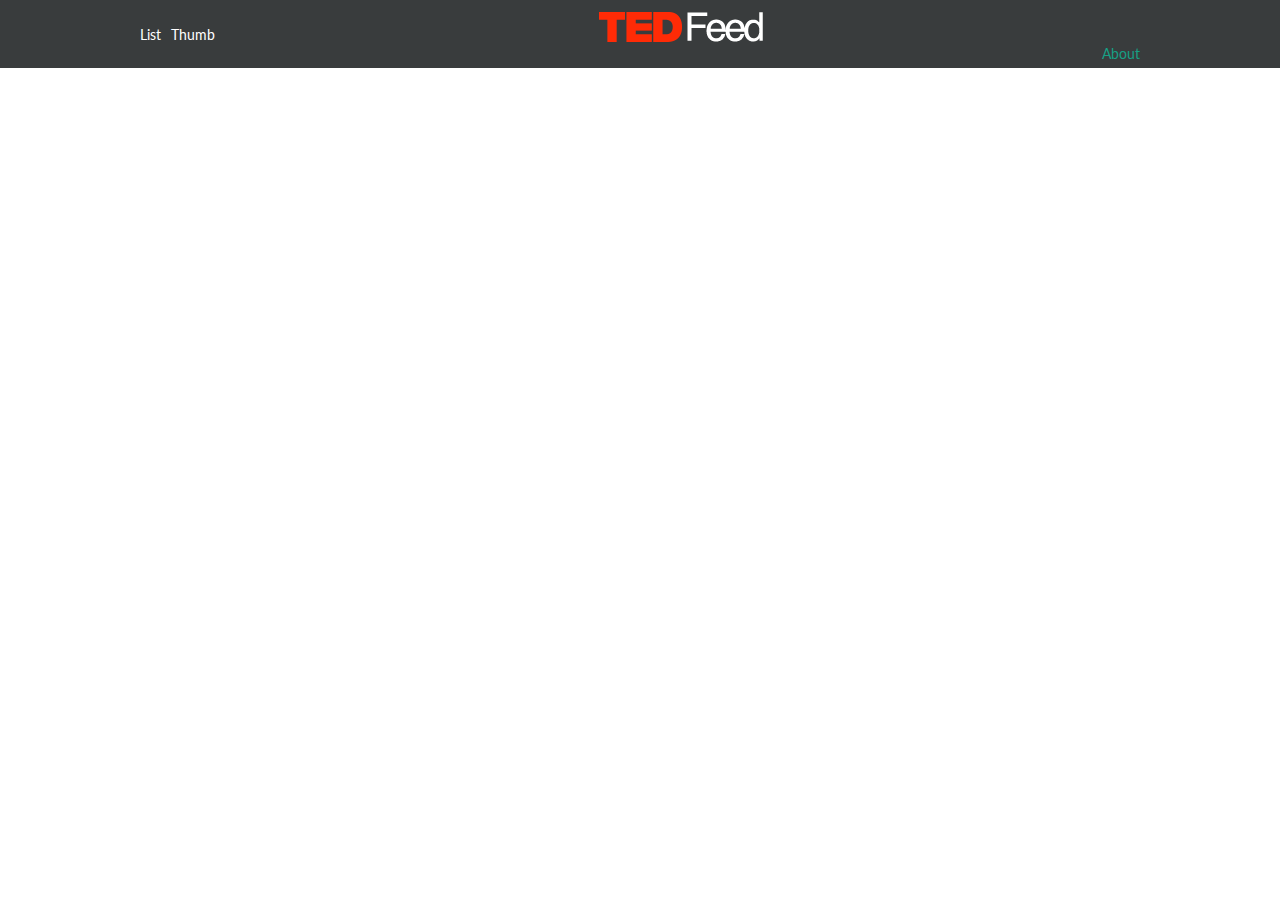
<file: index.html>
<!DOCTYPE html>
<!--[if lt IE 7]>      <html class="no-js lt-ie9 lt-ie8 lt-ie7"> <![endif]-->
<!--[if IE 7]>         <html class="no-js lt-ie9 lt-ie8"> <![endif]-->
<!--[if IE 8]>         <html class="no-js lt-ie9"> <![endif]-->
<!--[if gt IE 8]><!--> <html class="no-js"> <!--<![endif]-->
<head>
  <meta charset="utf-8">
  <meta http-equiv="X-UA-Compatible" content="IE=edge,chrome=1">
  <title></title>
  <meta name="description" content="">
  <meta name="viewport" content="width=device-width">

  <!-- Place favicon.ico and apple-touch-icon.png in the root directory -->

  <link rel="stylesheet" href="css/normalize.css">
  <link rel="stylesheet" href="css/flat-ui.css" />
  <link rel="stylesheet" href="css/styles.css" />
</head>
<body>
<!--[if lt IE 7]>
  <p class="chromeframe">You are using an <strong>outdated</strong> browser. Please <a href="http://browsehappy.com/">upgrade your browser</a> or <a href="http://www.google.com/chromeframe/?redirect=true">activate Google Chrome Frame</a> to improve your experience.</p>
  <![endif]-->

  <!-- Add your site or application content here -->


    <header>
      <div class="container">

          <nav>
            <ul>
              <li><a href="#" id="show_list_view">List</a></li>
              <li><a href="#" id="show_thumbnail_view">Thumb</a></li>
            </ul>
          </nav>
          <div class="ted_logo">
            <img src="images/ted_logo.png">
          </div>
          <div style="float: right;"><a href="#">About</a></div>
        </div>
    </header>
    <div class="container">
        <section id="list_view">
          <aside>
            <ul id="feed"></ul>
          </aside>
          <article id="details">
           <div class="content"></div>
         </article>
         <div class="clear"></div>
       </section>
     <section id="thumbnail_view" style="display:none">
      <ul id="thumbnail_list"></ul>
    </section>
  </div>
  <script type="text/javascript" src="https://www.google.com/jsapi"></script>
  <script src="js/jquery-1.7.1.min.js"></script>
  <script src="js/feed.js"></script>
  <script type="text/javascript">
  google.load("feeds", "1");
  google.setOnLoadCallback(Bit.fetchData);

  $(function() {
    Bit.init();
  });
  </script>


</body>
</html>
</file>
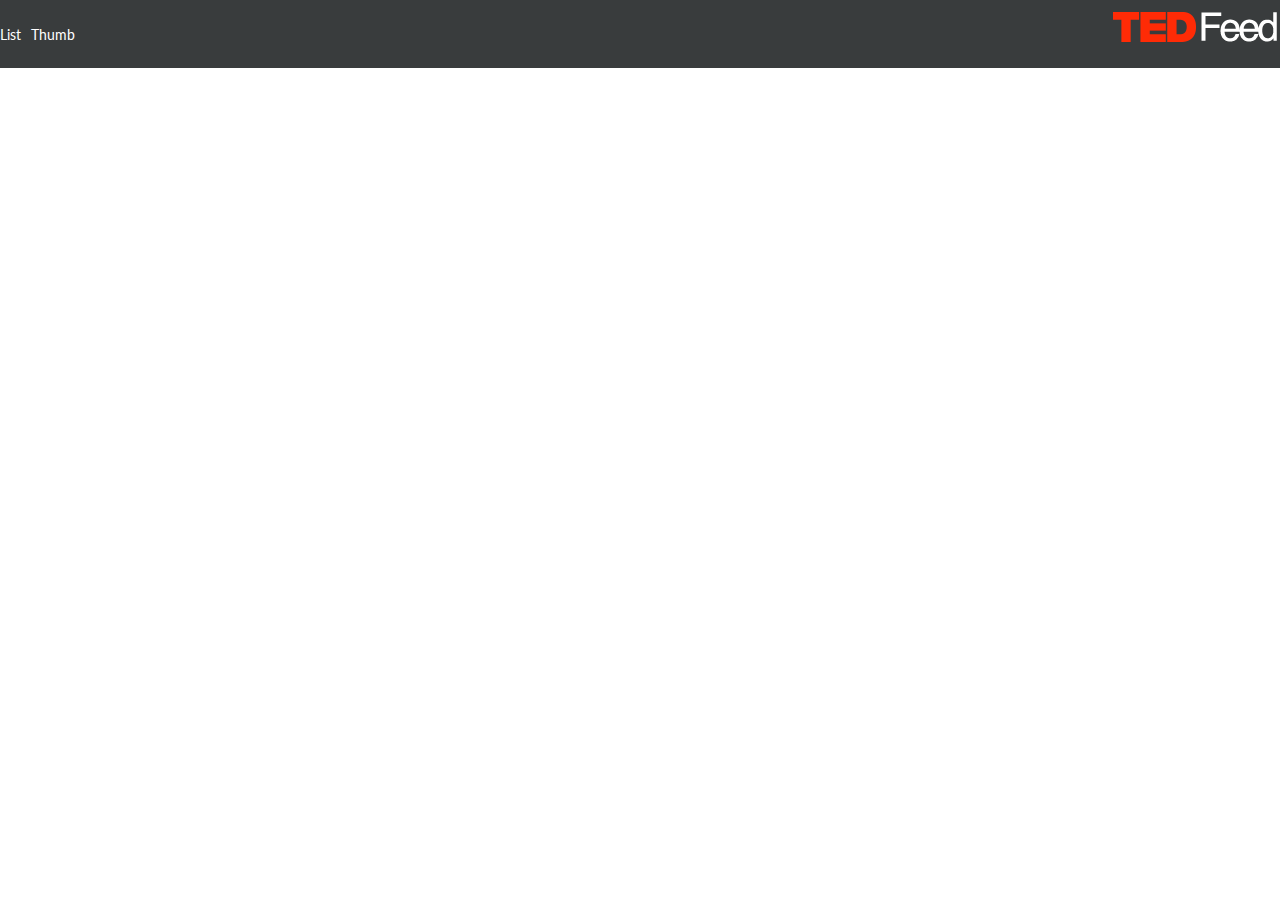
<file: index_.html>
<html>
  <head>
    <script type="text/javascript" src="https://www.google.com/jsapi"></script>
    <script src="js/jquery-1.7.1.min.js"></script>
    <script src="js/feed.js"></script>
    <link rel="stylesheet" href="css/flat-ui.css" />
    <link rel="stylesheet" href="css/styles.css" />
  </head>
  <body>
    <header>
      <nav>
        <ul>
          <li><a href="#" id="show_list_view">List</a></li>
          <li><a href="#" id="show_thumbnail_view">Thumb</a></li>
        </ul>
      </nav>
      <div style="float: right;">
        <img src="images/ted_logo.png" alt="">
      </div>
    </header>

    <section id="list_view">
    <aside>
      <ul id="feed"></ul>
    </aside>
    <article id="details">
      <div class="content"></div>
    </article>
    </section>

    <section id="thumbnail_view" style="display:none">
      <ul id="thumbnail_list"></ul>
    </section>
    <script type="text/javascript">
      google.load("feeds", "1");
      google.setOnLoadCallback(Bit.fetchData);

      $(function() {
          Bit.init();
      });
    </script>
  </body>
</html>
</file>
<file: css/flat-ui.css>
@import url("https://fonts.googleapis.com/css?family=Lato:400,700,700italic,900,400italic,300");
@font-face {
  font-family: 'Flat-UI-Icons';
  src: url('../fonts/Flat-UI-Icons.eot');
  src: url('../fonts/Flat-UI-Icons.eot?#iefix') format('embedded-opentype'), url('../fonts/Flat-UI-Icons.woff') format('woff'), url('../fonts/Flat-UI-Icons.ttf') format('truetype'), url('../fonts/Flat-UI-Icons.svg#Flat-UI-Icons') format('svg');
  font-weight: normal;
  font-style: normal;
}
/* Use the following CSS code if you want to use data attributes for inserting your icons */
[data-icon]:before {
  font-family: 'Flat-UI-Icons';
  content: attr(data-icon);
  speak: none;
  font-weight: normal;
  font-variant: normal;
  text-transform: none;
  -webkit-font-smoothing: antialiased;
}
/* Use the following CSS code if you want to have a class per icon */
/*
Instead of a list of all class selectors,
you can use the generic selector below, but it's slower:
[class*="fui-"] {
*/
.fui-arrow-right,
.fui-arrow-left,
.fui-cmd,
.fui-check-inverted,
.fui-heart,
.fui-location,
.fui-plus,
.fui-check,
.fui-cross,
.fui-list,
.fui-new,
.fui-video,
.fui-photo,
.fui-volume,
.fui-time,
.fui-eye,
.fui-chat,
.fui-search,
.fui-user,
.fui-mail,
.fui-lock,
.fui-gear,
.fui-radio-unchecked,
.fui-radio-checked,
.fui-checkbox-unchecked,
.fui-checkbox-checked,
.fui-calendar-solid,
.fui-pause,
.fui-play,
.fui-check-inverted-2 {
  display: inline-block;
  font-family: 'Flat-UI-Icons';
  speak: none;
  font-style: normal;
  font-weight: normal;
  font-variant: normal;
  text-transform: none;
  -webkit-font-smoothing: antialiased;
}
.fui-arrow-right:before {
  content: "\e02c";
}
.fui-arrow-left:before {
  content: "\e02d";
}
.fui-cmd:before {
  content: "\e02f";
}
.fui-check-inverted:before {
  content: "\e006";
}
.fui-heart:before {
  content: "\e007";
}
.fui-location:before {
  content: "\e008";
}
.fui-plus:before {
  content: "\e009";
}
.fui-check:before {
  content: "\e00a";
}
.fui-cross:before {
  content: "\e00b";
}
.fui-list:before {
  content: "\e00c";
}
.fui-new:before {
  content: "\e00d";
}
.fui-video:before {
  content: "\e00e";
}
.fui-photo:before {
  content: "\e00f";
}
.fui-volume:before {
  content: "\e010";
}
.fui-time:before {
  content: "\e011";
}
.fui-eye:before {
  content: "\e012";
}
.fui-chat:before {
  content: "\e013";
}
.fui-search:before {
  content: "\e01c";
}
.fui-user:before {
  content: "\e01d";
}
.fui-mail:before {
  content: "\e01e";
}
.fui-lock:before {
  content: "\e01f";
}
.fui-gear:before {
  content: "\e024";
}
.fui-radio-unchecked:before {
  content: "\e02b";
}
.fui-radio-checked:before {
  content: "\e032";
}
.fui-checkbox-unchecked:before {
  content: "\e033";
}
.fui-checkbox-checked:before {
  content: "\e034";
}
.fui-calendar-solid:before {
  content: "\e022";
}
.fui-pause:before {
  content: "\e03b";
}
.fui-play:before {
  content: "\e03c";
}
.fui-check-inverted-2:before {
  content: "\e000";
}
/* 62px */
/* 52px */
/* 40px */
/* 29px */
/* 28px */
/* 24px */
.inline-block {
  display: inline-block;
  zoom: 1;
  *display: inline;
}
.clearfix {
  *zoom: 1;
}
.clearfix:before,
.clearfix:after {
  display: table;
  content: "";
}
.clearfix:after {
  clear: both;
}
.drop-ie-gradient {
  filter: unquote("progid:DXImageTransform.Microsoft.gradient(enabled = false)");
}
.dropdown-arrow-inverse {
  border-bottom-color: #34495e !important;
  border-top-color: #34495e !important;
}
.demo-headline {
  padding: 73px 0 110px;
  text-align: center;
}
.demo-logo {
  font-size: 90px;
  font-weight: 900;
  letter-spacing: -2px;
  line-height: 100px;
}
.demo-logo .logo {
  background: url(../images/demo/logo-mask.png) center 0 no-repeat;
  background-size: 256px 186px;
  height: 186px;
  margin: 0 auto 26px;
  overflow: hidden;
  text-indent: -9999em;
  width: 256px;
}
.demo-logo small {
  color: rgba(52, 73, 94, 0.30000000000000004);
  display: block;
  font-size: 22px;
  font-weight: 700;
  letter-spacing: -1px;
  padding-top: 5px;
}
.demo-row {
  margin-bottom: 20px;
}
.demo-panel-title {
  margin-bottom: 20px;
  padding-top: 20px;
}
.demo-panel-title small {
  color: #798795;
  font-size: inherit;
  font-weight: 400;
}
.demo-navigation {
  margin-bottom: -4px;
  margin-top: -10px;
}
.demo-pager {
  margin-top: -10px;
}
.demo-tooltips {
  height: 126px;
}
.demo-tooltips .tooltip {
  left: -8px !important;
  position: relative !important;
  top: -8px !important;
}
.demo-headings {
  margin-bottom: 12px;
}
.demo-tiles {
  margin-bottom: 46px;
}
.demo-icons {
  font-size: 32px;
  margin-left: -15px;
}
.demo-icons .demo-content {
  margin: 0 0 0 -36px;
}
.demo-icons .demo-content > span {
  display: inline-block;
  margin: 0 0 32px 36px;
  width: 24px;
  font-size: 24px;
}
.demo-icons-tooltip {
  bottom: 0;
  color: #c2c8cf;
  font-size: 12px;
  left: 100%;
  margin-left: 0 !important;
  position: absolute;
  width: 80px;
}
.demo-illustrations {
  margin-top: 40px;
  *zoom: 1;
}
.demo-illustrations:before,
.demo-illustrations:after {
  display: table;
  content: "";
}
.demo-illustrations:after {
  clear: both;
}
.demo-illustrations .demo-content {
  margin: 0 0 0 -40px;
  padding-top: 20px;
}
.demo-illustrations .demo-content > div {
  float: left;
  width: 100px;
  height: 100px;
  margin: 0 0 80px 40px;
  text-align: center;
}
.demo-illustrations img {
  display: inline-block;
  max-height: 100px;
  max-width: 100px;
  vertical-align: baseline;
}
.demo-samples {
  margin-bottom: 46px;
}
.demo-video {
  padding-top: 95px;
  -webkit-border-radius: 6px;
  -moz-border-radius: 6px;
  border-radius: 6px;
}
.demo-download-section {
  float: none;
  margin: 0 auto;
  padding: 60px 0 90px 20px;
  text-align: center;
}
.demo-download-section [class*='fui-'] {
  margin: 3px 0 -3px;
}
.demo-download {
  background-color: #ebedef;
  height: 120px;
  margin: 0 auto 32px;
  padding: 40px 28px 30px 32px;
  text-align: center;
  width: 130px;
  -webkit-border-radius: 50%;
  -moz-border-radius: 50%;
  border-radius: 50%;
}
.demo-download img {
  height: 104px;
  width: 82px;
}
.demo-download-text {
  font-size: 15px;
  padding: 20px 0;
  text-align: center;
}
.demo-text-box a:hover {
  color: #1abc9c;
}
.demo-browser {
  background: #2c3e50 url(../images/demo/browser.png) 0 0 no-repeat;
  background-size: 659px 42px;
  color: #ffffff;
  margin: 0 41px 140px 0;
  padding-top: 42px;
  -webkit-border-radius: 0 0 6px 6px;
  -moz-border-radius: 0 0 6px 6px;
  border-radius: 0 0 6px 6px;
}
.demo-browser-side {
  float: left;
  padding: 22px 20px;
  width: 111px;
}
.demo-browser-side > h5 {
  margin-bottom: 3px;
  text-transform: none;
}
.demo-browser-side > h6 {
  font-size: 11px;
  font-weight: 300;
  line-height: 18px;
  margin-top: 3px;
  text-transform: none;
}
.demo-browser-author {
  background: url(../images/demo/browser-author.jpg) center center no-repeat;
  border: 3px solid #ffffff;
  display: block;
  height: 84px;
  margin: 0 auto;
  width: 84px;
  -webkit-border-radius: 50%;
  -moz-border-radius: 50%;
  border-radius: 50%;
}
.demo-browser-action {
  padding: 30px 0 12px;
}
.demo-browser-action > .btn {
  padding: 9px 0 10px 11px !important;
  text-align: left;
  -webkit-border-radius: 3px;
  -moz-border-radius: 3px;
  border-radius: 3px;
}
.demo-browser-action > .btn:before {
  color: #ffffff;
  content: '\e009';
  font-size: 16px;
  font-family: 'Flat-UI-Icons';
  font-weight: 300;
  margin-right: 12px;
  position: relative;
  top: 1px;
  -webkit-font-smoothing: antialiased;
}
.demo-browser-content {
  background-color: #34495e;
  overflow: hidden;
  padding: 21px 0 0 20px;
  -webkit-border-radius: 0 0 6px;
  -moz-border-radius: 0 0 6px;
  border-radius: 0 0 6px;
}
.demo-browser-content > img {
  border: 6px solid #ffffff;
  float: left;
  margin: 0 15px 20px 0;
  width: 134px;
}
@media only screen and (-webkit-min-device-pixel-ratio: 2), only screen and (-webkit-min-device-pixel-ratio: 1.5), only screen and (-moz-min-device-pixel-ratio: 2), only screen and (-o-min-device-pixel-ratio: 3/2), only screen and (-o-min-device-pixel-ratio: 2/1), only screen and (min--moz-device-pixel-ratio: 1.5), only screen and (min-device-pixel-ratio: 1.5), only screen and (min-device-pixel-ratio: 2) {
  .logo {
    background-image: url(../images/demo/logo-mask-2x.png);
  }
  .demo-browser {
    background-image: url(../images/demo/browser-2x.png);
  }
}
body {
  color: #34495e;
  font-family: "Lato", sans-serif;
  font-size: 14px;
  line-height: 1.231;
}
input,
button,
select,
textarea {
  font-family: "Lato", sans-serif;
  font-size: 14px;
}
a {
  color: #16a085;
  text-decoration: underline;
  -webkit-transition: 0.25s;
  -moz-transition: 0.25s;
  -o-transition: 0.25s;
  transition: 0.25s;
  -webkit-backface-visibility: hidden;
}
a:hover {
  color: #1abc9c;
  text-decoration: none;
}
h1 {
  font-size: 32px;
  font-weight: 900;
}
h2 {
  font-size: 26px;
  font-weight: 700;
  margin-bottom: 2px;
}
h3 {
  font-size: 24px;
  font-weight: 700;
  margin-bottom: 4px;
  margin-top: 2px;
}
h4 {
  font-size: 18px;
  font-weight: 500;
  margin-top: 4px;
}
h5 {
  font-size: 16px;
  font-weight: 500;
  text-transform: uppercase;
}
h6 {
  font-size: 13px;
  font-weight: 500;
  text-transform: uppercase;
}
.btn,
.btn-group > .btn,
.btn-group > .dropdown-menu,
.btn-group > .popover {
  font-size: 14.994px;
  /* 15px */

  font-weight: 500;
}
.btn {
  border: none;
  background: #bdc3c7;
  color: #ffffff;
  padding: 9px 12px 10px;
  line-height: 22px;
  text-decoration: none;
  text-shadow: none;
  -webkit-border-radius: 6px;
  -moz-border-radius: 6px;
  border-radius: 6px;
  -webkit-box-shadow: none;
  -moz-box-shadow: none;
  box-shadow: none;
  -webkit-transition: 0.25s;
  -moz-transition: 0.25s;
  -o-transition: 0.25s;
  transition: 0.25s;
  -webkit-backface-visibility: hidden;
}
.btn:hover,
.btn:focus,
.btn-group:focus .btn.dropdown-toggle {
  background-color: #cacfd2;
  color: #ffffff;
  outline: none;
  -webkit-transition: 0.25s;
  -moz-transition: 0.25s;
  -o-transition: 0.25s;
  transition: 0.25s;
  -webkit-backface-visibility: hidden;
}
.btn:active,
.btn-group.open .btn.dropdown-toggle,
.btn.active {
  background-color: #a1a6a9;
  color: rgba(255, 255, 255, 0.75);
  -webkit-box-shadow: none;
  -moz-box-shadow: none;
  box-shadow: none;
}
.btn.disabled,
.btn[disabled] {
  background-color: #bdc3c7;
  color: rgba(255, 255, 255, 0.75);
  -webkit-box-shadow: none;
  -moz-box-shadow: none;
  box-shadow: none;
  opacity: 0.7;
  filter: alpha(opacity=70);
}
.btn.btn-large {
  font-size: 16.996px;
  /* 17px */

  line-height: 20px;
  padding: 12px 18px 13px;
}
.btn.btn-large > [class^="fui-"] {
  top: 0;
}
.btn.btn-large > [class^="fui-"].pull-right {
  margin-right: -2px;
}
.btn.btn-primary {
  background-color: #1abc9c;
}
.btn.btn-primary:hover,
.btn.btn-primary:focus,
.btn-group:focus .btn.btn-primary.dropdown-toggle {
  background-color: #48c9b0;
}
.btn.btn-primary:active,
.btn-group.open .btn.btn-primary.dropdown-toggle,
.btn.btn-primary.active {
  background-color: #16a085;
}
.btn.btn-info {
  background-color: #3498db;
}
.btn.btn-info:hover,
.btn.btn-info:focus,
.btn-group:focus .btn.btn-info.dropdown-toggle {
  background-color: #5dade2;
}
.btn.btn-info:active,
.btn-group.open .btn.btn-info.dropdown-toggle,
.btn.btn-info.active {
  background-color: #2c81ba;
}
.btn.btn-danger {
  background-color: #e74c3c;
}
.btn.btn-danger:hover,
.btn.btn-danger:focus,
.btn-group:focus .btn.btn-danger.dropdown-toggle {
  background-color: #ec7063;
}
.btn.btn-danger:active,
.btn-group.open .btn.btn-danger.dropdown-toggle,
.btn.btn-danger.active {
  background-color: #c44133;
}
.btn.btn-success {
  background-color: #2ecc71;
}
.btn.btn-success:hover,
.btn.btn-success:focus,
.btn-group:focus .btn.btn-success.dropdown-toggle {
  background-color: #58d68d;
}
.btn.btn-success:active,
.btn-group.open .btn.btn-success.dropdown-toggle,
.btn.btn-success.active {
  background-color: #27ad60;
}
.btn.btn-warning {
  background-color: #f1c40f;
}
.btn.btn-warning:hover,
.btn.btn-warning:focus,
.btn-group:focus .btn.btn-warning.dropdown-toggle {
  background-color: #f5d313;
}
.btn.btn-warning:active,
.btn-group.open .btn.btn-warning.dropdown-toggle,
.btn.btn-warning.active {
  background-color: #cda70d;
}
.btn.btn-inverse {
  background-color: #34495e;
}
.btn.btn-inverse:hover,
.btn.btn-inverse:focus,
.btn-group:focus .btn.btn-inverse.dropdown-toggle {
  background-color: #415b76;
}
.btn.btn-inverse:active,
.btn-group.open .btn.btn-inverse.dropdown-toggle,
.btn.btn-inverse.active {
  background-color: #2c3e50;
}
.btn > [class^="fui-"] {
  margin: 0 4px;
  position: relative;
  top: 1px;
  vertical-align: top;
  display: inline-block;
  zoom: 1;
  *display: inline;
}
.btn > [class^="fui-"].pull-right {
  margin-right: 0px;
}
.btn-toolbar .btn.active {
  color: #ffffff;
}
.btn-toolbar .btn:first-child {
  -webkit-border-radius: 6px 0 0 6px;
  -moz-border-radius: 6px 0 0 6px;
  border-radius: 6px 0 0 6px;
}
.btn-toolbar .btn:last-child {
  -webkit-border-radius: 0 6px 6px 0;
  -moz-border-radius: 0 6px 6px 0;
  border-radius: 0 6px 6px 0;
}
.btn-toolbar .btn > [class^="fui-"] {
  font-size: 16px;
  top: 0;
}
.btn-tip {
  font-weight: 300;
  padding-left: 10px;
}
.btn-group > .btn {
  border-radius: 0;
  text-align: center;
}
.btn-group > .btn:active + .btn,
.btn-group > .btn.active + .btn {
  border-left-color: transparent;
}
.btn-group > .btn:first-of-type {
  border-top-left-radius: 6px;
  border-bottom-left-radius: 6px;
}
.btn-group > .btn:last-of-type {
  border-top-right-radius: 6px;
  border-bottom-right-radius: 6px;
}
.btn-group > .btn + .btn {
  margin-left: 0;
}
.btn-group > .btn + .dropdown-toggle {
  border-left: 2px solid rgba(52, 73, 94, 0.15);
  padding-left: 13px;
  padding-right: 13px;
  -webkit-box-shadow: none;
  -moz-box-shadow: none;
  box-shadow: none;
}
.btn-group > .btn + .dropdown-toggle .caret {
  margin-left: 3px;
  margin-right: 3px;
}
.btn-group > .btn.btn-huge + .dropdown-toggle .caret {
  margin-left: 7px;
  margin-right: 7px;
}
.btn-group > .btn.btn-small + .dropdown-toggle .caret {
  margin-left: 0;
  margin-right: 0;
}
.caret {
  border-left-width: 6px;
  border-right-width: 6px;
  border-top-width: 8px;
  border-bottom-color: #34495e;
  border-style: solid;
  border-bottom-style: none;
  border-top-color: #34495e;
  -webkit-transition: 0.25s;
  -moz-transition: 0.25s;
  -o-transition: 0.25s;
  transition: 0.25s;
  -webkit-backface-visibility: hidden;
}
.dropup .caret,
.dropup .btn-large .caret,
.navbar-fixed-bottom .dropdown .caret {
  border-bottom-width: 8px;
}
.btn-mini .caret,
.btn-small .caret,
.btn-large .caret {
  margin-top: 7px;
}
.btn-large .caret {
  border-top-width: 8px;
  border-right-width: 6px;
  border-left-width: 6px;
}
.navbar {
  font-size: 15.988px;
  /* 16px */

}
.navbar .brand {
  border-radius: 6px 0 0 6px;
  color: #526476;
  font-size: 23.996px;
  /* 24px */

  font-weight: 700;
  margin-left: 0;
  padding: 23px 28px 24px 32px;
  text-shadow: none;
}
.navbar .brand:hover,
.navbar .brand:focus {
  color: #1abc9c;
}
.navbar .brand[class*="fui-"] {
  font-weight: normal;
}
.navbar .nav {
  margin-right: 0;
}
.navbar .nav > li {
  position: relative;
}
.navbar .nav > li:hover > ul {
  opacity: 1;
  top: 100%;
  visibility: visible;
  z-index: 100;
  -webkit-transform: scale(1, 1);
  display: block\9;
}
.navbar .nav > li.active > a,
.navbar .nav > li.active > a:hover,
.navbar .nav > li.active > a:focus {
  background: none;
  color: #1abc9c;
  -webkit-box-shadow: none;
  -moz-box-shadow: none;
  box-shadow: none;
}
.navbar .nav > li > ul {
  padding-top: 13px;
  top: 80%;
}
.navbar .nav > li > ul:before {
  content: "";
  border-style: solid;
  border-width: 0 9px 9px 9px;
  border-color: transparent transparent #34495e transparent;
  height: 0;
  position: absolute;
  left: 15px;
  top: 5px;
  width: 0;
  -webkit-transform: rotate(360deg);
}
.navbar .nav > li > ul li:hover ul {
  opacity: 1;
  -webkit-transform: scale(1, 1);
  visibility: visible;
  display: block\9;
}
.navbar .nav > li > ul li ul {
  left: 100%;
}
.navbar .nav > li > a {
  color: #526476;
  font-weight: 700;
  font-size: 14.994px;
  /* 15px */

  padding: 29px 20px 27px;
  text-shadow: none;
  -webkit-transition: background-color .25s, color .25s, border-bottom-color .25s;
  -moz-transition: background-color .25s, color .25s, border-bottom-color .25s;
  -o-transition: background-color .25s, color .25s, border-bottom-color .25s;
  transition: background-color .25s, color .25s, border-bottom-color .25s;
  -webkit-backface-visibility: hidden;
}
.navbar .nav > li > a:hover,
.navbar .nav > li > a:focus {
  color: #1abc9c;
}
.navbar .nav > li > a[class*="fui-"] {
  font-size: 24px;
  font-weight: normal;
}
.navbar .nav > li > a > [class*="fui-"] {
  font-size: 24px;
  margin: -4px 0 0;
  position: relative;
  top: 4px;
}
.navbar .nav > li > a > [class*="fui-"] + * {
  margin-left: 12px;
}
.navbar .nav > li:first-child > a {
  -webkit-border-radius: 0 0 0 6px;
  -moz-border-radius: 0 0 0 6px;
  border-radius: 0 0 0 6px;
}
.navbar .nav ul {
  border-radius: 4px;
  left: 0;
  list-style-type: none;
  margin-left: 0;
  opacity: 0;
  position: absolute;
  top: 0;
  width: 234px;
  z-index: -100;
  -webkit-transform: scale(1, 0.99);
  -webkit-transform-origin: 0 0;
  visibility: hidden;
  -webkit-transition: 0.3s ease-out;
  -moz-transition: 0.3s ease-out;
  -o-transition: 0.3s ease-out;
  transition: 0.3s ease-out;
  -webkit-backface-visibility: hidden;
}
.navbar .nav ul ul {
  left: 95%;
  padding-left: 5px;
}
.navbar .nav ul li {
  background-color: #34495e;
  padding: 0 3px 3px;
  position: relative;
}
.navbar .nav ul li:first-child {
  border-radius: 6px 6px 0 0;
  padding-top: 3px;
}
.navbar .nav ul li:last-child {
  border-radius: 0 0 6px 6px;
}
.navbar .nav ul li.active > a,
.navbar .nav ul li.active > a:hover,
.navbar .nav ul li.active > a:focus {
  background-color: #1abc9c;
  color: #ffffff;
  padding-left: 9px;
  padding-right: 9px;
}
.navbar .nav ul li.active + li > a {
  padding-left: 9px;
  padding-right: 9px;
}
.navbar .nav ul a {
  border-radius: 2px;
  color: #ffffff;
  display: block;
  font-size: 14px;
  padding: 6px 9px;
  text-decoration: none;
}
.navbar .nav ul a:hover {
  background-color: #1abc9c;
}
.navbar .btn-navbar {
  background: none;
  border: none;
  color: #34495e;
  margin: 21px 15px 17px;
  text-shadow: none;
  -webkit-box-shadow: none;
  -moz-box-shadow: none;
  box-shadow: none;
}
.navbar .btn-navbar:hover,
.navbar .btn-navbar:focus {
  background: none;
  color: #1abc9c;
}
.navbar .btn-navbar:before {
  content: "\e00c";
  font-family: "Flat-UI-Icons";
  font-size: 21.994px;
  font-style: normal;
  font-weight: normal;
  -webkit-font-smoothing: antialiased;
}
.navbar .btn-navbar .icon-bar {
  display: none;
}
.navbar-inner {
  background: #eceef0;
  border: none;
  padding-left: 0;
  padding-right: 0;
  -webkit-border-radius: 6px;
  -moz-border-radius: 6px;
  border-radius: 6px;
  filter: unquote("progid:DXImageTransform.Microsoft.gradient(enabled = false)");
  -webkit-box-shadow: none;
  -moz-box-shadow: none;
  box-shadow: none;
}
.navbar-inverse {
  font-size: 16.996px;
  /* 17px */

}
.navbar-inverse .navbar-inner {
  background: #34495e;
  filter: unquote("progid:DXImageTransform.Microsoft.gradient(enabled = false)");
}
.navbar-inverse .brand {
  border-bottom: 2px solid #2c3e50;
  border-right: 2px solid #2c3e50;
  color: #ffffff;
  padding: 10px 28px 11px 32px;
}
.navbar-inverse .btn-navbar {
  color: #ffffff;
  margin: 7px 10px;
}
.navbar-inverse .nav > li:first-child.active > a {
  padding-left: 20px;
}
.navbar-inverse .nav > li:first-child > a {
  border-left: none;
}
.navbar-inverse .nav > li.active > a,
.navbar-inverse .nav > li.active > a:hover,
.navbar-inverse .nav > li.active > a:focus {
  background-color: #1abc9c;
  border-bottom-color: #16a085;
  border-left: none;
  color: #ffffff;
  padding-left: 22px;
  -webkit-box-shadow: none;
  -moz-box-shadow: none;
  box-shadow: none;
}
.navbar-inverse .nav > li.active + li > a {
  border-left: none;
  padding-left: 22px;
}
.navbar-inverse .nav > li > a {
  font-size: 16.002px;
  /* 16px */

  border-bottom: 2px solid #2c3e50;
  border-left: 2px solid #2c3e50;
  color: #ffffff;
  padding: 16px 20px 15px;
}
.navbar-inverse .nav.pull-right > li > a {
  border-radius: 0 6px 6px 0;
}
.navbar-unread,
.navbar-new {
  font-family: "Lato", sans-serif;
  background-color: #1abc9c;
  border-radius: 50%;
  color: #ffffff;
  font-size: 0;
  font-weight: 700;
  height: 6px;
  line-height: 14px;
  position: absolute;
  right: 12px;
  text-align: center;
  top: 28px;
  width: 6px;
  z-index: 10;
}
.active .navbar-unread,
.active .navbar-new {
  background-color: #ffffff;
  display: none;
}
.navbar-inverse .navbar-unread,
.navbar-inverse .navbar-new {
  top: 15px;
}
.navbar-new {
  background-color: #e74c3c;
  font-size: 12px;
  line-height: 17px;
  height: 18px;
  margin: -9px -1px;
  min-width: 16px;
  padding: 0 1px;
  width: auto;
  -webkit-font-smoothing: subpixel-antialiased;
}
.navbar.navbar-inverse .nav li.dropdown.open > .dropdown-toggle {
  background-color: #1abc9c;
  border-bottom-color: #16a085;
  color: #ffffff;
}
.navbar.navbar-inverse .nav li.dropdown.open > .dropdown-toggle .caret {
  border-bottom-color: #ffffff !important;
  border-top-color: #ffffff !important;
}
.navbar .nav li.dropdown.open > .dropdown-toggle {
  background: none;
  color: #1abc9c;
}
.navbar .nav li.dropdown.open > .dropdown-toggle .caret {
  border-bottom-color: #1abc9c !important;
  border-top-color: #1abc9c !important;
}
.navbar .nav li.dropdown.open .dropdown-menu {
  opacity: 1;
  top: 100%;
  visibility: visible;
  z-index: 1000;
  -webkit-transform: none;
}
.navbar .nav li.dropdown > .dropdown-toggle {
  outline: none;
}
.navbar .nav li.dropdown > .dropdown-toggle:hover .caret,
.navbar .nav li.dropdown > .dropdown-toggle:focus .caret {
  border-bottom-color: #1abc9c;
  border-top-color: #1abc9c;
}
.navbar .nav li.dropdown > .dropdown-toggle .caret {
  border-left-width: 6px;
  border-right-width: 6px;
  border-top-width: 8px;
  border-bottom-color: #4c6a89;
  border-top-color: #4c6a89;
  margin-left: 10px;
  margin-top: 7px;
}
.navbar .nav li.dropdown .dropdown-menu {
  background-color: #34495e;
  opacity: 0;
  padding: 0;
  visibility: hidden;
}
.navbar .nav li.dropdown .dropdown-menu:before {
  display: none;
}
.navbar .nav li.dropdown .dropdown-menu:after {
  border-bottom-color: #34495e;
}
.navbar .nav li.dropdown .dropdown-menu > li > a {
  border-radius: 3px;
  color: #ffffff;
  padding: 6px 8px 8px;
}
.navbar .nav li.dropdown .dropdown-menu .divider {
  background-color: #2c3e50;
  border-bottom: none;
  margin: 2px 0 5px;
  padding: 0;
  height: 2px;
}
.select {
  display: inline-block;
  margin-bottom: 10px;
}
[class*="span"] > .select[class*="span"] {
  margin-left: 0;
}
.select[class*="span"] .btn {
  width: 100%;
  -webkit-box-sizing: border-box;
  -moz-box-sizing: border-box;
  box-sizing: border-box;
}
.select.select-block {
  display: block;
  float: none;
  margin-left: 0;
  width: auto;
}
.select.select-block .btn {
  width: 100%;
  -webkit-box-sizing: border-box;
  -moz-box-sizing: border-box;
  box-sizing: border-box;
}
.select .btn {
  width: 220px;
}
.select .btn.btn-huge .filter-option {
  left: 20px;
  right: 40px;
  top: 16px;
}
.select .btn.btn-huge .caret {
  right: 20px;
}
.select .btn.btn-large .filter-option {
  left: 18px;
  right: 38px;
  top: 12px;
}
.select .btn.btn-small .filter-option {
  left: 13px;
  right: 33px;
  top: 7px;
}
.select .btn.btn-small .caret {
  right: 13px;
}
.select .btn.btn-mini .filter-option {
  left: 13px;
  right: 33px;
  top: 5px;
}
.select .btn.btn-mini .caret {
  right: 13px;
}
.select .btn .filter-option {
  height: 26px;
  left: 13px;
  overflow: hidden;
  position: absolute;
  right: 33px;
  text-align: left;
  top: 10px;
}
.select .btn .caret {
  position: absolute;
  right: 16px;
}
.select .btn .dropdown-toggle {
  -webkit-border-radius: 6px;
  -moz-border-radius: 6px;
  border-radius: 6px;
}
.select .btn .dropdown-menu {
  min-width: 100%;
  -webkit-box-sizing: border-box;
  -moz-box-sizing: border-box;
  box-sizing: border-box;
}
.select .btn .dropdown-menu dt {
  cursor: default;
  display: block;
  padding: 3px 20px;
}
.select .btn .dropdown-menu li:not(.disabled) > a:hover small {
  color: rgba(255, 255, 255, 0.004);
}
.select .btn .dropdown-menu li > a {
  min-height: 20px;
}
.select .btn .dropdown-menu li > a.opt {
  padding-left: 35px;
}
.select .btn .dropdown-menu li small {
  padding-left: 0.5em;
}
.select .btn .dropdown-menu li > dt small {
  font-weight: normal;
}
.select .btn > .disabled,
.select .btn .dropdown-menu li.disabled > a {
  cursor: default;
}
.select .caret {
  border-left-width: 6px;
  border-right-width: 6px;
  border-top-width: 8px;
  border-bottom-color: #ffffff;
  border-style: solid;
  border-bottom-style: none;
  border-top-color: #ffffff;
  -webkit-transition: 0.25s;
  -moz-transition: 0.25s;
  -o-transition: 0.25s;
  transition: 0.25s;
  -webkit-backface-visibility: hidden;
}
textarea,
input[type="text"],
input[type="password"],
input[type="datetime"],
input[type="datetime-local"],
input[type="date"],
input[type="month"],
input[type="time"],
input[type="week"],
input[type="number"],
input[type="email"],
input[type="url"],
input[type="search"],
input[type="tel"],
input[type="color"],
.uneditable-input {
  border: 2px solid #bdc3c7;
  color: #34495e;
  font-family: "Lato", sans-serif;
  font-size: 14px;
  padding: 8px 5px;
  height: 21px;
  text-indent: 6px;
  -webkit-appearance: none;
  -webkit-border-radius: 6px;
  -moz-border-radius: 6px;
  border-radius: 6px;
  -webkit-box-shadow: none;
  -moz-box-shadow: none;
  box-shadow: none;
  -webkit-transition: border .25s linear, color .25s linear;
  -moz-transition: border .25s linear, color .25s linear;
  -o-transition: border .25s linear, color .25s linear;
  transition: border .25s linear, color .25s linear;
  -webkit-backface-visibility: hidden;
}
textarea:-moz-placeholder,
input[type="text"]:-moz-placeholder,
input[type="password"]:-moz-placeholder,
input[type="datetime"]:-moz-placeholder,
input[type="datetime-local"]:-moz-placeholder,
input[type="date"]:-moz-placeholder,
input[type="month"]:-moz-placeholder,
input[type="time"]:-moz-placeholder,
input[type="week"]:-moz-placeholder,
input[type="number"]:-moz-placeholder,
input[type="email"]:-moz-placeholder,
input[type="url"]:-moz-placeholder,
input[type="search"]:-moz-placeholder,
input[type="tel"]:-moz-placeholder,
input[type="color"]:-moz-placeholder,
.uneditable-input:-moz-placeholder {
  color: #b2bcc5;
}
textarea::-webkit-input-placeholder,
input[type="text"]::-webkit-input-placeholder,
input[type="password"]::-webkit-input-placeholder,
input[type="datetime"]::-webkit-input-placeholder,
input[type="datetime-local"]::-webkit-input-placeholder,
input[type="date"]::-webkit-input-placeholder,
input[type="month"]::-webkit-input-placeholder,
input[type="time"]::-webkit-input-placeholder,
input[type="week"]::-webkit-input-placeholder,
input[type="number"]::-webkit-input-placeholder,
input[type="email"]::-webkit-input-placeholder,
input[type="url"]::-webkit-input-placeholder,
input[type="search"]::-webkit-input-placeholder,
input[type="tel"]::-webkit-input-placeholder,
input[type="color"]::-webkit-input-placeholder,
.uneditable-input::-webkit-input-placeholder {
  color: #b2bcc5;
}
textarea.placeholder,
input[type="text"].placeholder,
input[type="password"].placeholder,
input[type="datetime"].placeholder,
input[type="datetime-local"].placeholder,
input[type="date"].placeholder,
input[type="month"].placeholder,
input[type="time"].placeholder,
input[type="week"].placeholder,
input[type="number"].placeholder,
input[type="email"].placeholder,
input[type="url"].placeholder,
input[type="search"].placeholder,
input[type="tel"].placeholder,
input[type="color"].placeholder,
.uneditable-input.placeholder {
  color: #b2bcc5;
}
.control-group.focus textarea,
.control-group.focus input[type="text"],
.control-group.focus input[type="password"],
.control-group.focus input[type="datetime"],
.control-group.focus input[type="datetime-local"],
.control-group.focus input[type="date"],
.control-group.focus input[type="month"],
.control-group.focus input[type="time"],
.control-group.focus input[type="week"],
.control-group.focus input[type="number"],
.control-group.focus input[type="email"],
.control-group.focus input[type="url"],
.control-group.focus input[type="search"],
.control-group.focus input[type="tel"],
.control-group.focus input[type="color"],
.control-group.focus .uneditable-input,
textarea:focus,
input[type="text"]:focus,
input[type="password"]:focus,
input[type="datetime"]:focus,
input[type="datetime-local"]:focus,
input[type="date"]:focus,
input[type="month"]:focus,
input[type="time"]:focus,
input[type="week"]:focus,
input[type="number"]:focus,
input[type="email"]:focus,
input[type="url"]:focus,
input[type="search"]:focus,
input[type="tel"]:focus,
input[type="color"]:focus,
.uneditable-input:focus {
  border-color: #1abc9c;
  -webkit-box-shadow: none;
  -moz-box-shadow: none;
  box-shadow: none;
}
.row-fluid textarea,
.row-fluid input[type="text"],
.row-fluid input[type="password"],
.row-fluid input[type="datetime"],
.row-fluid input[type="datetime-local"],
.row-fluid input[type="date"],
.row-fluid input[type="month"],
.row-fluid input[type="time"],
.row-fluid input[type="week"],
.row-fluid input[type="number"],
.row-fluid input[type="email"],
.row-fluid input[type="url"],
.row-fluid input[type="search"],
.row-fluid input[type="tel"],
.row-fluid input[type="color"],
.row-fluid .uneditable-input {
  height: 41px;
  width: 100%;
}
textarea.flat,
input[type="text"].flat,
input[type="password"].flat,
input[type="datetime"].flat,
input[type="datetime-local"].flat,
input[type="date"].flat,
input[type="month"].flat,
input[type="time"].flat,
input[type="week"].flat,
input[type="number"].flat,
input[type="email"].flat,
input[type="url"].flat,
input[type="search"].flat,
input[type="tel"].flat,
input[type="color"].flat,
.uneditable-input.flat {
  border-color: transparent;
}
textarea.flat:hover,
input[type="text"].flat:hover,
input[type="password"].flat:hover,
input[type="datetime"].flat:hover,
input[type="datetime-local"].flat:hover,
input[type="date"].flat:hover,
input[type="month"].flat:hover,
input[type="time"].flat:hover,
input[type="week"].flat:hover,
input[type="number"].flat:hover,
input[type="email"].flat:hover,
input[type="url"].flat:hover,
input[type="search"].flat:hover,
input[type="tel"].flat:hover,
input[type="color"].flat:hover,
.uneditable-input.flat:hover {
  border-color: #bdc3c7;
}
textarea.flat:focus,
input[type="text"].flat:focus,
input[type="password"].flat:focus,
input[type="datetime"].flat:focus,
input[type="datetime-local"].flat:focus,
input[type="date"].flat:focus,
input[type="month"].flat:focus,
input[type="time"].flat:focus,
input[type="week"].flat:focus,
input[type="number"].flat:focus,
input[type="email"].flat:focus,
input[type="url"].flat:focus,
input[type="search"].flat:focus,
input[type="tel"].flat:focus,
input[type="color"].flat:focus,
.uneditable-input.flat:focus {
  border-color: #1abc9c;
}
.control-group.error textarea,
.control-group.error input[type="text"],
.control-group.error input[type="password"],
.control-group.error input[type="datetime"],
.control-group.error input[type="datetime-local"],
.control-group.error input[type="date"],
.control-group.error input[type="month"],
.control-group.error input[type="time"],
.control-group.error input[type="week"],
.control-group.error input[type="number"],
.control-group.error input[type="email"],
.control-group.error input[type="url"],
.control-group.error input[type="search"],
.control-group.error input[type="tel"],
.control-group.error input[type="color"],
.control-group.error .uneditable-input {
  border-color: #e74c3c;
  color: #e74c3c;
  -webkit-box-shadow: none;
  -moz-box-shadow: none;
  box-shadow: none;
}
.control-group.error textarea:focus,
.control-group.error input[type="text"]:focus,
.control-group.error input[type="password"]:focus,
.control-group.error input[type="datetime"]:focus,
.control-group.error input[type="datetime-local"]:focus,
.control-group.error input[type="date"]:focus,
.control-group.error input[type="month"]:focus,
.control-group.error input[type="time"]:focus,
.control-group.error input[type="week"]:focus,
.control-group.error input[type="number"]:focus,
.control-group.error input[type="email"]:focus,
.control-group.error input[type="url"]:focus,
.control-group.error input[type="search"]:focus,
.control-group.error input[type="tel"]:focus,
.control-group.error input[type="color"]:focus,
.control-group.error .uneditable-input:focus {
  -webkit-box-shadow: none;
  -moz-box-shadow: none;
  box-shadow: none;
}
.control-group.success textarea,
.control-group.success input[type="text"],
.control-group.success input[type="password"],
.control-group.success input[type="datetime"],
.control-group.success input[type="datetime-local"],
.control-group.success input[type="date"],
.control-group.success input[type="month"],
.control-group.success input[type="time"],
.control-group.success input[type="week"],
.control-group.success input[type="number"],
.control-group.success input[type="email"],
.control-group.success input[type="url"],
.control-group.success input[type="search"],
.control-group.success input[type="tel"],
.control-group.success input[type="color"],
.control-group.success .uneditable-input {
  border-color: #2ecc71;
  color: #2ecc71;
  -webkit-box-shadow: none;
  -moz-box-shadow: none;
  box-shadow: none;
}
.control-group.success textarea:focus,
.control-group.success input[type="text"]:focus,
.control-group.success input[type="password"]:focus,
.control-group.success input[type="datetime"]:focus,
.control-group.success input[type="datetime-local"]:focus,
.control-group.success input[type="date"]:focus,
.control-group.success input[type="month"]:focus,
.control-group.success input[type="time"]:focus,
.control-group.success input[type="week"]:focus,
.control-group.success input[type="number"]:focus,
.control-group.success input[type="email"]:focus,
.control-group.success input[type="url"]:focus,
.control-group.success input[type="search"]:focus,
.control-group.success input[type="tel"]:focus,
.control-group.success input[type="color"]:focus,
.control-group.success .uneditable-input:focus {
  -webkit-box-shadow: none;
  -moz-box-shadow: none;
  box-shadow: none;
}
.control-group.warning textarea,
.control-group.warning input[type="text"],
.control-group.warning input[type="password"],
.control-group.warning input[type="datetime"],
.control-group.warning input[type="datetime-local"],
.control-group.warning input[type="date"],
.control-group.warning input[type="month"],
.control-group.warning input[type="time"],
.control-group.warning input[type="week"],
.control-group.warning input[type="number"],
.control-group.warning input[type="email"],
.control-group.warning input[type="url"],
.control-group.warning input[type="search"],
.control-group.warning input[type="tel"],
.control-group.warning input[type="color"],
.control-group.warning .uneditable-input {
  border-color: #f1c40f;
  color: #f1c40f;
  -webkit-box-shadow: none;
  -moz-box-shadow: none;
  box-shadow: none;
}
.control-group.warning textarea:focus,
.control-group.warning input[type="text"]:focus,
.control-group.warning input[type="password"]:focus,
.control-group.warning input[type="datetime"]:focus,
.control-group.warning input[type="datetime-local"]:focus,
.control-group.warning input[type="date"]:focus,
.control-group.warning input[type="month"]:focus,
.control-group.warning input[type="time"]:focus,
.control-group.warning input[type="week"]:focus,
.control-group.warning input[type="number"]:focus,
.control-group.warning input[type="email"]:focus,
.control-group.warning input[type="url"]:focus,
.control-group.warning input[type="search"]:focus,
.control-group.warning input[type="tel"]:focus,
.control-group.warning input[type="color"]:focus,
.control-group.warning .uneditable-input:focus {
  -webkit-box-shadow: none;
  -moz-box-shadow: none;
  box-shadow: none;
}
.control-group.info textarea,
.control-group.info input[type="text"],
.control-group.info input[type="password"],
.control-group.info input[type="datetime"],
.control-group.info input[type="datetime-local"],
.control-group.info input[type="date"],
.control-group.info input[type="month"],
.control-group.info input[type="time"],
.control-group.info input[type="week"],
.control-group.info input[type="number"],
.control-group.info input[type="email"],
.control-group.info input[type="url"],
.control-group.info input[type="search"],
.control-group.info input[type="tel"],
.control-group.info input[type="color"],
.control-group.info .uneditable-input {
  border-color: #3498db;
  color: #3498db;
  -webkit-box-shadow: none;
  -moz-box-shadow: none;
  box-shadow: none;
}
.control-group.info textarea:focus,
.control-group.info input[type="text"]:focus,
.control-group.info input[type="password"]:focus,
.control-group.info input[type="datetime"]:focus,
.control-group.info input[type="datetime-local"]:focus,
.control-group.info input[type="date"]:focus,
.control-group.info input[type="month"]:focus,
.control-group.info input[type="time"]:focus,
.control-group.info input[type="week"]:focus,
.control-group.info input[type="number"]:focus,
.control-group.info input[type="email"]:focus,
.control-group.info input[type="url"]:focus,
.control-group.info input[type="search"]:focus,
.control-group.info input[type="tel"]:focus,
.control-group.info input[type="color"]:focus,
.control-group.info .uneditable-input:focus {
  -webkit-box-shadow: none;
  -moz-box-shadow: none;
  box-shadow: none;
}
.control-group textarea,
.control-group input[type="text"],
.control-group input[type="password"],
.control-group input[type="datetime"],
.control-group input[type="datetime-local"],
.control-group input[type="date"],
.control-group input[type="month"],
.control-group input[type="time"],
.control-group input[type="week"],
.control-group input[type="number"],
.control-group input[type="email"],
.control-group input[type="url"],
.control-group input[type="search"],
.control-group input[type="tel"],
.control-group input[type="color"],
.control-group .uneditable-input {
  margin-bottom: 0;
}
.control-group {
  position: relative;
}
.control-group > .input-icon {
  position: absolute;
  top: 2px;
  right: 2px;
  line-height: 37px;
  vertical-align: middle;
  font-size: 19.991999999999997px;
  /* 20px */

  color: #b2bcc5;
  background-color: #ffffff;
  padding: 0 10px;
  -webkit-border-radius: 6px;
  -moz-border-radius: 6px;
  border-radius: 6px;
}
.control-group input:focus + .input-icon {
  color: #34495e;
}
.control-group.huge > .input-icon {
  line-height: 49px;
}
.control-group.large > .input-icon {
  line-height: 41px;
}
.control-group.small > .input-icon {
  font-size: 15.988px;
  /* 16px */

  line-height: 30px;
}
.control-group.success > .input-icon,
.control-group.success input + .input-icon {
  color: #2ecc71;
}
.control-group.warning > .input-icon,
.control-group.warning input + .input-icon {
  color: #f1c40f;
}
.control-group.error > .input-icon,
.control-group.error input + .input-icon {
  color: #e74c3c;
}
.control-group.disabled > .input-icon,
.control-group.disabled input + .input-icon {
  color: #d5dbdb;
  background-color: #f4f6f6;
}
input[disabled],
input[readonly],
textarea[disabled],
textarea[readonly] {
  background-color: #f4f6f6;
  border-color: #d5dbdb;
  color: #d5dbdb;
  cursor: default;
}
input,
textarea,
.uneditable-input {
  width: 192px;
}
textarea {
  height: auto;
  font-size: 14.994px;
  /* 15px */

  line-height: 24px;
  padding: 5px 11px;
  text-indent: 0;
}
.row-fluid textarea {
  height: auto;
  width: 100% !important;
}
textarea[class*="span"] {
  width: 100% !important;
  -webkit-box-sizing: border-box;
  -moz-box-sizing: border-box;
  box-sizing: border-box;
}
.checkbox,
.radio {
  margin-bottom: 12px;
  padding-left: 32px;
  position: relative;
  -webkit-transition: color 0.25s linear;
  -moz-transition: color 0.25s linear;
  -o-transition: color 0.25s linear;
  transition: color 0.25s linear;
  -webkit-backface-visibility: hidden;
}
.checkbox input,
.radio input {
  outline: none !important;
  display: none;
}
.checkbox .icons,
.radio .icons {
  color: #bdc3c7;
  display: block;
  height: 20px;
  left: 0;
  position: absolute;
  top: 0;
  width: 20px;
  text-align: center;
  line-height: 20px;
  font-size: 20px;
  -webkit-transition: color 0.25s linear;
  -moz-transition: color 0.25s linear;
  -o-transition: color 0.25s linear;
  transition: color 0.25s linear;
  -webkit-backface-visibility: hidden;
}
.checkbox .icons .first-icon-icon,
.radio .icons .first-icon-icon,
.checkbox .icons .second-icon,
.radio .icons .second-icon {
  position: absolute;
  left: 0;
  top: 0;
  opacity: 1;
  filter: alpha(opacity=100);
}
.checkbox .icons .second-icon,
.radio .icons .second-icon {
  opacity: 0;
  filter: alpha(opacity=0);
}
.checkbox:hover .first-icon,
.radio:hover .first-icon {
  opacity: 0;
  filter: alpha(opacity=0);
}
.checkbox:hover .second-icon,
.radio:hover .second-icon {
  opacity: 1;
  filter: alpha(opacity=100);
}
.checkbox.checked,
.radio.checked {
  color: #16a085;
}
.checkbox.checked .icons,
.radio.checked .icons {
  color: #1abc9c;
}
.checkbox.checked .first-icon,
.radio.checked .first-icon {
  opacity: 0;
  filter: alpha(opacity=0);
}
.checkbox.checked .second-icon,
.radio.checked .second-icon {
  opacity: 1;
  filter: alpha(opacity=100);
}
.checkbox.disabled,
.radio.disabled {
  cursor: default;
  color: #e6e8ea;
}
.checkbox.disabled .icons,
.radio.disabled .icons {
  color: #e6e8ea;
}
.checkbox.disabled .first-icon,
.radio.disabled .first-icon {
  opacity: 1;
  filter: alpha(opacity=100);
}
.checkbox.disabled .second-icon,
.radio.disabled .second-icon {
  opacity: 0;
  filter: alpha(opacity=0);
}
.checkbox.disabled.checked .icons,
.radio.disabled.checked .icons {
  color: #e6e8ea;
}
.checkbox.disabled.checked .first-icon,
.radio.disabled.checked .first-icon {
  opacity: 0;
  filter: alpha(opacity=0);
}
.checkbox.disabled.checked .second-icon,
.radio.disabled.checked .second-icon {
  opacity: 1;
  filter: alpha(opacity=100);
}
.tagsinput {
  background: white;
  border: 2px solid #1abc9c;
  border-radius: 6px;
  height: 100px;
  margin-bottom: 18px;
  padding: 6px 1px 1px 6px;
  overflow-y: auto;
  text-align: left;
}
.tagsinput .tag {
  border-radius: 4px;
  background-color: #1abc9c;
  color: #ffffff;
  cursor: pointer;
  margin-right: 5px;
  margin-bottom: 5px;
  overflow: hidden;
  line-height: 15px;
  padding: 6px 13px 8px 19px;
  position: relative;
  vertical-align: middle;
  display: inline-block;
  zoom: 1;
  *display: inline;
  -webkit-transition: 0.14s linear;
  -moz-transition: 0.14s linear;
  -o-transition: 0.14s linear;
  transition: 0.14s linear;
  -webkit-backface-visibility: hidden;
}
.tagsinput .tag:hover {
  background-color: #16a085;
  color: #ffffff;
  padding-left: 12px;
  padding-right: 20px;
}
.tagsinput .tag:hover .tagsinput-remove-link {
  color: #ffffff;
  opacity: 1;
  display: block\9;
}
.tagsinput input {
  background: transparent;
  border: none;
  color: #34495e;
  font-family: "Lato", sans-serif;
  font-size: 14px;
  margin: 0px;
  padding: 0 0 0 5px;
  outline: 0;
  margin-right: 5px;
  margin-bottom: 5px;
  width: 12px;
}
.tagsinput-remove-link {
  bottom: 0;
  color: #ffffff;
  cursor: pointer;
  font-size: 12px;
  opacity: 0;
  padding: 7px 7px 5px 0;
  position: absolute;
  right: 0;
  text-align: right;
  text-decoration: none;
  top: 0;
  width: 100%;
  z-index: 2;
  display: none\9;
}
.tagsinput-remove-link:before {
  color: #ffffff;
  content: "\e00b";
  font-family: "Flat-UI-Icons";
}
.tagsinput-add-container {
  vertical-align: middle;
  display: inline-block;
  zoom: 1;
  *display: inline;
}
.tagsinput-add {
  background-color: #d6dbdf;
  border-radius: 3px;
  color: #ffffff;
  cursor: pointer;
  margin-bottom: 5px;
  padding: 6px 9px;
  display: inline-block;
  zoom: 1;
  *display: inline;
  -webkit-transition: 0.25s;
  -moz-transition: 0.25s;
  -o-transition: 0.25s;
  transition: 0.25s;
  -webkit-backface-visibility: hidden;
}
.tagsinput-add:hover {
  background-color: #1abc9c;
}
.tagsinput-add:before {
  content: "\e009";
  font-family: "Flat-UI-Icons";
}
.tags_clear {
  clear: both;
  width: 100%;
  height: 0px;
}
.not_valid {
  background: #fbd8db !important;
  color: #90111a !important;
}
.progress {
  background: #ebedef;
  border-radius: 32px;
  height: 12px;
  -webkit-box-shadow: none;
  -moz-box-shadow: none;
  box-shadow: none;
  filter: unquote("progid:DXImageTransform.Microsoft.gradient(enabled = false)");
}
.progress .bar {
  background: #1abc9c;
  -webkit-box-shadow: none !important;
  -moz-box-shadow: none !important;
  box-shadow: none !important;
  filter: unquote("progid:DXImageTransform.Microsoft.gradient(enabled = false)");
}
.progress .bar-success {
  background-color: #2ecc71;
  filter: unquote("progid:DXImageTransform.Microsoft.gradient(enabled = false)");
}
.progress .bar-warning {
  background-color: #f1c40f;
  filter: unquote("progid:DXImageTransform.Microsoft.gradient(enabled = false)");
}
.progress .bar-danger {
  background-color: #e74c3c;
  filter: unquote("progid:DXImageTransform.Microsoft.gradient(enabled = false)");
}
.progress .bar-info {
  background-color: #3498db;
  filter: unquote("progid:DXImageTransform.Microsoft.gradient(enabled = false)");
}
.ui-slider {
  background: #ebedef;
  border-radius: 32px;
  height: 12px;
  -webkit-box-shadow: none;
  -moz-box-shadow: none;
  box-shadow: none;
  filter: unquote("progid:DXImageTransform.Microsoft.gradient(enabled = false)");
  margin-bottom: 20px;
  position: relative;
}
.ui-slider .bar {
  background: #1abc9c;
  -webkit-box-shadow: none !important;
  -moz-box-shadow: none !important;
  box-shadow: none !important;
  filter: unquote("progid:DXImageTransform.Microsoft.gradient(enabled = false)");
}
.ui-slider .bar-success {
  background-color: #2ecc71;
  filter: unquote("progid:DXImageTransform.Microsoft.gradient(enabled = false)");
}
.ui-slider .bar-warning {
  background-color: #f1c40f;
  filter: unquote("progid:DXImageTransform.Microsoft.gradient(enabled = false)");
}
.ui-slider .bar-danger {
  background-color: #e74c3c;
  filter: unquote("progid:DXImageTransform.Microsoft.gradient(enabled = false)");
}
.ui-slider .bar-info {
  background-color: #3498db;
  filter: unquote("progid:DXImageTransform.Microsoft.gradient(enabled = false)");
}
.ui-slider-handle {
  background-color: #16a085;
  border-radius: 50%;
  cursor: pointer;
  height: 18px;
  margin-left: -9px;
  position: absolute;
  top: -3px;
  width: 18px;
  z-index: 2;
  -webkit-transition: background 0.25s;
  -moz-transition: background 0.25s;
  -o-transition: background 0.25s;
  transition: background 0.25s;
  -webkit-backface-visibility: hidden;
}
.ui-slider-handle[style*='100'] {
  margin-left: -15px;
}
.ui-slider-handle:hover,
.ui-slider-handle:focus {
  background-color: #48c9b0;
  outline: none;
}
.ui-slider-handle:active {
  background-color: #16a085;
}
.ui-slider-range {
  background-color: #1abc9c;
  border-radius: 30px 0 0 30px;
  display: block;
  height: 100%;
  position: absolute;
  z-index: 1;
}
.ui-slider-segment {
  background-color: #d9dbdd;
  border-radius: 50%;
  float: left;
  height: 6px;
  margin: 3px -6px 0 0;
  width: 6px;
}
.ui-slider-value {
  float: right;
  font-weight: 500;
  margin-top: 12px;
}
.ui-slider-value.first {
  clear: left;
  float: left;
}
.pager {
  background-color: #34495e;
  border-radius: 6px;
  color: #ffffff;
  font-size: 16px;
  font-weight: 700;
  display: inline-block;
  zoom: 1;
  *display: inline;
}
.pager li:first-child > a,
.pager li:first-child > span {
  border-left: none;
  -webkit-border-radius: 6px 0 0 6px;
  -moz-border-radius: 6px 0 0 6px;
  border-radius: 6px 0 0 6px;
}
.pager li.pager-center {
  padding: 9px 15px 10px;
  padding-left: 0;
  padding-right: 0;
  display: inline-block;
  zoom: 1;
  *display: inline;
}
.pager li > a,
.pager li > span {
  background: none;
  border: none;
  border-left: 2px solid #2c3e50;
  color: #ffffff;
  padding: 9px 15px 10px;
  text-decoration: none;
  white-space: nowrap;
  -webkit-border-radius: 0 6px 6px 0;
  -moz-border-radius: 0 6px 6px 0;
  border-radius: 0 6px 6px 0;
}
.pager li > a:hover,
.pager li > span:hover,
.pager li > a:focus,
.pager li > span:focus {
  background-color: #2c3e50;
}
.pager li > a:active,
.pager li > span:active {
  background-color: #2c3e50;
}
.pager li > a [class*="fui-"] + span,
.pager li > span [class*="fui-"] + span {
  margin-left: 8px;
}
.pager li > a span + [class*="fui-"],
.pager li > span span + [class*="fui-"] {
  margin-left: 8px;
}
.pagination {
  position: relative;
}
.pagination ul {
  background: #d6dbdf;
  color: #ffffff;
  vertical-align: top;
  -webkit-border-radius: 6px;
  -moz-border-radius: 6px;
  border-radius: 6px;
  -webkit-box-shadow: none;
  -moz-box-shadow: none;
  box-shadow: none;
}
.pagination ul li {
  display: inline-block;
  margin-right: -3px;
  vertical-align: top;
}
.pagination ul li.active > a,
.pagination ul li.active > span {
  background-color: #1abc9c;
  color: #ffffff;
}
.pagination ul li.active.previous > a,
.pagination ul li.active.next > a,
.pagination ul li.active.previous > span,
.pagination ul li.active.next > span {
  margin: 0;
}
.pagination ul li.active.previous > a,
.pagination ul li.active.next > a,
.pagination ul li.active.previous > span,
.pagination ul li.active.next > span,
.pagination ul li.active.previous > a:hover,
.pagination ul li.active.next > a:hover,
.pagination ul li.active.previous > span:hover,
.pagination ul li.active.next > span:hover,
.pagination ul li.active.previous > a:focus,
.pagination ul li.active.next > a:focus,
.pagination ul li.active.previous > span:focus,
.pagination ul li.active.next > span:focus {
  background-color: #1abc9c;
  color: #ffffff;
}
.pagination ul li:first-child {
  -webkit-border-radius: 6px 0 0 6px;
  -moz-border-radius: 6px 0 0 6px;
  border-radius: 6px 0 0 6px;
}
.pagination ul li:first-child > a,
.pagination ul li:first-child > span {
  -webkit-border-radius: 6px 0 0 6px;
  -moz-border-radius: 6px 0 0 6px;
  border-radius: 6px 0 0 6px;
}
.pagination ul li:first-child.previous + li > a,
.pagination ul li:first-child.previous + li > span {
  border-left-width: 5px;
}
.pagination ul li:first-child > a,
.pagination ul li:first-child > span {
  border-left: none;
}
.pagination ul li:last-child {
  margin-right: 0;
  -webkit-border-radius: 0 6px 6px 0;
  -moz-border-radius: 0 6px 6px 0;
  border-radius: 0 6px 6px 0;
}
.pagination ul li:last-child > a,
.pagination ul li:last-child > span,
.pagination ul li:last-child > a:hover,
.pagination ul li:last-child > span:hover,
.pagination ul li:last-child > a:focus,
.pagination ul li:last-child > span:focus {
  -webkit-border-radius: 0 6px 6px 0;
  -moz-border-radius: 0 6px 6px 0;
  border-radius: 0 6px 6px 0;
}
.pagination ul li.previous > a,
.pagination ul li.next > a,
.pagination ul li.previous > span,
.pagination ul li.next > span {
  background: transparent;
  border: none;
  border-right: 2px solid #e4e7ea;
  font-size: 15.988px;
  /* 16px */

  margin: 0 9px 0 0;
  padding: 12px 17px;
  min-width: auto;
  -webkit-border-radius: 6px 0 0 6px;
  -moz-border-radius: 6px 0 0 6px;
  border-radius: 6px 0 0 6px;
  -webkit-box-shadow: none !important;
  -moz-box-shadow: none !important;
  box-shadow: none !important;
}
.pagination ul li.previous > a,
.pagination ul li.next > a,
.pagination ul li.previous > span,
.pagination ul li.next > span,
.pagination ul li.previous > a:hover,
.pagination ul li.next > a:hover,
.pagination ul li.previous > span:hover,
.pagination ul li.next > span:hover,
.pagination ul li.previous > a:focus,
.pagination ul li.next > a:focus,
.pagination ul li.previous > span:focus,
.pagination ul li.next > span:focus {
  border-color: #e4e7ea !important;
}
.pagination ul li.next {
  margin-left: 9px;
}
.pagination ul li.next > a,
.pagination ul li.next > span {
  border-left: 2px solid #e4e7ea;
  border-right: none;
  margin: 0;
  -webkit-border-radius: 0 6px 6px 0;
  -moz-border-radius: 0 6px 6px 0;
  border-radius: 0 6px 6px 0;
}
.pagination ul li.active > a,
.pagination ul li.active > span {
  background-color: #ffffff;
  border-color: #ffffff;
  border-width: 2px !important;
  color: #d6dbdf;
  margin: 10px 5px 9px;
}
.pagination ul li.active > a:hover,
.pagination ul li.active > span:hover,
.pagination ul li.active > a:focus,
.pagination ul li.active > span:focus {
  background-color: #ffffff;
  border-color: #ffffff;
  color: #d6dbdf;
  -webkit-box-shadow: none;
  -moz-box-shadow: none;
  box-shadow: none;
}
.pagination ul li.active.previous,
.pagination ul li.active.next {
  border-color: #e4e7ea;
}
.pagination ul li.active.previous {
  margin-right: 6px;
}
.pagination ul li > a,
.pagination ul li > span {
  background: #ffffff;
  border: 5px solid #d6dbdf;
  color: #ffffff;
  line-height: 16px;
  min-height: 17px;
  min-width: auto;
  outline: none;
  padding: 0 4px;
  margin: 7px 2px 6px;
  text-align: center;
  -webkit-border-radius: 50px;
  -moz-border-radius: 50px;
  border-radius: 50px;
  -webkit-transition: background 0.2s ease-out, border-color 0s ease-out, color 0.2s ease-out;
  -moz-transition: background 0.2s ease-out, border-color 0s ease-out, color 0.2s ease-out;
  -o-transition: background 0.2s ease-out, border-color 0s ease-out, color 0.2s ease-out;
  transition: background 0.2s ease-out, border-color 0s ease-out, color 0.2s ease-out;
  -webkit-backface-visibility: hidden;
}
.pagination ul li > a:hover,
.pagination ul li > span:hover,
.pagination ul li > a:focus,
.pagination ul li > span:focus {
  background-color: #1abc9c;
  border-color: #1abc9c;
  color: #ffffff;
  -webkit-transition: background 0.2s ease-out, border-color 0.2s ease-out, color 0.2s ease-out;
  -moz-transition: background 0.2s ease-out, border-color 0.2s ease-out, color 0.2s ease-out;
  -o-transition: background 0.2s ease-out, border-color 0.2s ease-out, color 0.2s ease-out;
  transition: background 0.2s ease-out, border-color 0.2s ease-out, color 0.2s ease-out;
  -webkit-backface-visibility: hidden;
}
.pagination ul li > a:active,
.pagination ul li > span:active {
  background-color: #16a085;
  border-color: #16a085;
  color: #ffffff;
}
.pagination > .btn.previous,
.pagination > .btn.next {
  margin-right: 8px;
  font-size: 14px;
  padding-left: 23px;
  padding-right: 23px;
}
.pagination > .btn.previous [class*="fui-"],
.pagination > .btn.next [class*="fui-"] {
  font-size: 16px;
  margin-left: -2px;
  margin-top: -2px;
}
.pagination > .btn.next {
  margin-left: 8px;
  margin-right: 0;
}
.pagination > .btn.next [class*="fui-"] {
  margin-right: -2px;
  margin-left: 4px;
}
.tooltip {
  font-size: 14px;
}
.tooltip.in {
  opacity: 1;
}
.tooltip.top {
  padding-bottom: 9px;
}
.tooltip.top .tooltip-arrow {
  border-top-color: #34495e;
  border-width: 9px 9px 0;
  bottom: 0;
  margin-left: -9px;
}
.tooltip.right .tooltip-arrow {
  border-right-color: #34495e;
  border-width: 9px 9px 9px 0;
  margin-top: -9px;
  left: -3px;
}
.tooltip.bottom {
  padding-top: 8px;
}
.tooltip.bottom .tooltip-arrow {
  border-bottom-color: #34495e;
  border-width: 0 9px 9px;
  margin-left: -9px;
  top: -1px;
}
.tooltip.left .tooltip-arrow {
  border-left-color: #34495e;
  border-width: 9px 0 9px 9px;
  margin-top: -9px;
  right: -3px;
}
.tooltip-inner {
  background-color: #34495e;
  line-height: 17.99px;
  padding: 12px 12px;
  text-align: center;
  width: 183px;
  -webkit-border-radius: 6px;
  -moz-border-radius: 6px;
  border-radius: 6px;
}
.dropdown-menu {
  background-color: #f3f4f5;
  border: none;
  display: block;
  margin-top: 8px;
  opacity: 0;
  padding: 0;
  visibility: hidden;
  width: 100%;
  -webkit-box-shadow: none;
  -moz-box-shadow: none;
  box-shadow: none;
  -webkit-transition: 0.25s;
  -moz-transition: 0.25s;
  -o-transition: 0.25s;
  transition: 0.25s;
  -webkit-backface-visibility: hidden;
}
.dropdown-menu.typeahead {
  display: none;
  opacity: 1;
  visibility: visible;
  width: auto;
  margin-top: 2px;
}
.open > .dropdown-menu {
  margin-top: 18px;
  opacity: 1;
  visibility: visible;
}
.dropdown-menu li:first-child dt + a {
  border-radius: 0;
}
.dropdown-menu li:first-child > a {
  border-radius: 6px 6px 0 0;
  padding-top: 8px;
}
.dropdown-menu li:last-child > a {
  border-radius: 0 0 6px 6px;
  padding-bottom: 10px;
}
.dropdown-menu li.active > a,
.dropdown-menu li.selected > a,
.dropdown-menu li.active > a.highlighted,
.dropdown-menu li.selected > a.highlighted {
  background: #1abc9c;
  color: #ffffff;
}
.dropdown-menu li.active > a:hover,
.dropdown-menu li.selected > a:hover,
.dropdown-menu li.active > a.highlighted:hover,
.dropdown-menu li.selected > a.highlighted:hover,
.dropdown-menu li.active > a:focus,
.dropdown-menu li.selected > a:focus,
.dropdown-menu li.active > a.highlighted:focus,
.dropdown-menu li.selected > a.highlighted:focus {
  background: #16a085;
  color: #ffffff;
}
.dropdown-menu li > a {
  color: rgba(52, 73, 94, 0.75);
  padding: 6px 15px 8px;
  text-decoration: none;
  *zoom: 1;
  -webkit-transition: background-color 0.25s;
  -moz-transition: background-color 0.25s;
  -o-transition: background-color 0.25s;
  transition: background-color 0.25s;
  -webkit-backface-visibility: hidden;
}
.dropdown-menu li > a:before,
.dropdown-menu li > a:after {
  display: table;
  content: "";
}
.dropdown-menu li > a:after {
  clear: both;
}
.dropdown-menu li > a:hover,
.dropdown-menu li > a:active,
.dropdown-menu li > a:focus {
  background: #e1e4e7;
  color: inherit;
  outline: none;
}
.dropdown-menu li > a.highlighted {
  background: #c9cfd4;
  color: #ffffff;
}
.dropdown-menu li > a.highlighted:hover,
.dropdown-menu li > a.highlighted:focus {
  background: #bac1c8;
  color: #ffffff;
}
.dropdown-menu li > a:before {
  float: right;
  margin-top: 3px;
}
.dropdown-menu li dt {
  font-weight: 300;
  margin-bottom: 3px;
  margin-top: 12px;
  padding: 0 15px;
}
.dropup .dropdown-menu,
.navbar-fixed-bottom .dropdown .dropdown-menu {
  margin-bottom: 8px;
}
.dropup .dropdown-arrow,
.navbar-fixed-bottom .dropdown .dropdown-arrow {
  border-bottom: none;
  border-top: 8px outset #f3f4f5;
  bottom: 100%;
  top: auto;
}
.navbar-fixed-bottom .nav > li > ul:before {
  border-bottom: none;
  border-top: 9px outset #34495e;
  bottom: 4px;
  top: auto;
}
.open.dropup > .dropdown-menu {
  margin-bottom: 18px;
}
.open.dropup > .dropdown-arrow {
  margin-bottom: 10px;
}
.open.dropup > .dropdown-arrow.dropdown-arrow-inverse {
  border-top-color: #34495e;
}
.open > .dropdown-arrow {
  margin-top: 9px;
  opacity: 1;
}
.dropdown-arrow {
  border-style: solid;
  border-width: 0 9px 9px 9px;
  border-color: transparent transparent #f3f4f5 transparent;
  height: 0;
  margin-top: 0;
  opacity: 0;
  position: absolute;
  right: 13px;
  top: 100%;
  width: 0;
  z-index: 10;
  -webkit-transform: rotate(360deg);
  -webkit-transition: 0.25s;
  -moz-transition: 0.25s;
  -o-transition: 0.25s;
  transition: 0.25s;
  -webkit-backface-visibility: hidden;
}
.dropdown-inverse {
  background-color: #34495e;
  color: #cccccc;
  padding: 4px 0 6px;
}
.dropdown-inverse li {
  margin: 0 4px -2px;
}
.dropdown-inverse li:first-child > a,
.dropdown-inverse li:last-child > a {
  border-radius: 2px;
  padding-bottom: 7px;
  padding-top: 5px;
}
.dropdown-inverse li:first-child dt + a,
.dropdown-inverse li:last-child dt + a {
  border-radius: 2px;
}
.dropdown-inverse li.active > a,
.dropdown-inverse li.selected > a {
  background: #1abc9c;
  color: #ffffff;
  position: relative;
  z-index: 1;
}
.dropdown-inverse li dt {
  padding-left: 11px;
  padding-right: 11px;
}
.dropdown-inverse li .divider {
  margin-left: 11px;
  margin-right: 11px;
}
.dropdown-inverse li > a {
  border-radius: 2px;
  color: #ffffff;
  padding: 5px 11px 7px;
}
.dropdown-inverse li > a:hover,
.dropdown-inverse li > a:active,
.dropdown-inverse li > a:focus {
  background: #2c3e50;
}
.dropdown-inverse li > a.highlighted {
  background: #526476;
}
.dropdown-inverse li > a.highlighted:hover,
.dropdown-inverse li > a.highlighted:focus {
  background: #677786;
}
.dropdown-inverse li .divider {
  background-color: #526476;
  border-bottom-color: #526476;
}
/* ============================================================
 * bootstrapSwitch v1.3 by Larentis Mattia @spiritualGuru
 * http://www.larentis.eu/switch/
 * ============================================================
 * Licensed under the Apache License, Version 2.0
 * http://www.apache.org/licenses/LICENSE-2.0
 * ============================================================ */
.has-switch {
  border-radius: 30px;
  display: inline-block;
  cursor: pointer;
  line-height: 1.231;
  overflow: hidden;
  position: relative;
  text-align: left;
  width: 80px;
  -webkit-mask: url('../images/switch/mask.png') 0 0 no-repeat;
  mask: url('../images/switch/mask.png') 0 0 no-repeat;
  -webkit-user-select: none;
  -moz-user-select: none;
  -ms-user-select: none;
  -o-user-select: none;
  user-select: none;
}
.has-switch.deactivate {
  opacity: 0.5;
  filter: alpha(opacity=50);
  cursor: default !important;
}
.has-switch.deactivate label,
.has-switch.deactivate span {
  cursor: default !important;
}
.has-switch > div {
  width: 162%;
  position: relative;
  top: 0;
}
.has-switch > div.switch-animate {
  -webkit-transition: left 0.25s ease-out;
  -moz-transition: left 0.25s ease-out;
  -o-transition: left 0.25s ease-out;
  transition: left 0.25s ease-out;
  -webkit-backface-visibility: hidden;
}
.has-switch > div.switch-off {
  left: -63%;
}
.has-switch > div.switch-off label {
  background-color: #7f8c9a;
  border-color: #bdc3c7;
  -webkit-box-shadow: -1px 0 0 rgba(255, 255, 255, 0.5);
  -moz-box-shadow: -1px 0 0 rgba(255, 255, 255, 0.5);
  box-shadow: -1px 0 0 rgba(255, 255, 255, 0.5);
}
.has-switch > div.switch-on {
  left: 0%;
}
.has-switch > div.switch-on label {
  background-color: #1abc9c;
}
.has-switch input[type=checkbox] {
  display: none;
}
.has-switch span {
  cursor: pointer;
  font-size: 14.994px;
  font-weight: 700;
  float: left;
  height: 29px;
  line-height: 19px;
  margin: 0;
  padding-bottom: 6px;
  padding-top: 5px;
  position: relative;
  text-align: center;
  width: 50%;
  z-index: 1;
  -webkit-box-sizing: border-box;
  -moz-box-sizing: border-box;
  box-sizing: border-box;
  -webkit-transition: 0.25s ease-out;
  -moz-transition: 0.25s ease-out;
  -o-transition: 0.25s ease-out;
  transition: 0.25s ease-out;
  -webkit-backface-visibility: hidden;
}
.has-switch span.switch-left {
  border-radius: 30px 0 0 30px;
  background-color: #34495e;
  color: #1abc9c;
  border-left: 1px solid transparent;
}
.has-switch span.switch-right {
  border-radius: 0 30px 30px 0;
  background-color: #bdc3c7;
  color: #ffffff;
  text-indent: 7px;
}
.has-switch span.switch-right [class*="fui-"] {
  text-indent: 0;
}
.has-switch label {
  border: 4px solid #34495e;
  border-radius: 50%;
  float: left;
  height: 21px;
  margin: 0 -15px 0 -14px;
  padding: 0;
  position: relative;
  vertical-align: middle;
  width: 21px;
  z-index: 100;
  -webkit-transition: 0.25s ease-out;
  -moz-transition: 0.25s ease-out;
  -o-transition: 0.25s ease-out;
  transition: 0.25s ease-out;
  -webkit-backface-visibility: hidden;
}
.switch-square {
  border-radius: 6px;
  -webkit-mask: url('../images/switch/mask.png') 0 0 no-repeat;
  mask: url('../images/switch/mask.png') 0 0 no-repeat;
}
.switch-square > div.switch-off label {
  border-color: #7f8c9a;
  border-radius: 6px 0 0 6px;
}
.switch-square span.switch-left {
  border-radius: 6px 0 0 6px;
}
.switch-square span.switch-left [class*="fui-"] {
  text-indent: -10px;
}
.switch-square span.switch-right {
  border-radius: 0 6px 6px 0;
}
.switch-square span.switch-right [class*="fui-"] {
  text-indent: 5px;
}
.switch-square label {
  border-radius: 0 6px 6px 0;
  border-color: #1abc9c;
}
.share {
  background-color: #eff0f2;
  position: relative;
  -webkit-border-radius: 6px;
  -moz-border-radius: 6px;
  border-radius: 6px;
}
.share:before {
  content: "";
  border-style: solid;
  border-width: 0 9px 9px 9px;
  border-color: transparent transparent #eff0f2 transparent;
  height: 0;
  position: absolute;
  left: 23px;
  top: -9px;
  width: 0;
  -webkit-transform: rotate(360deg);
}
.share ul {
  list-style-type: none;
  margin: 0;
  padding: 15px;
}
.share li {
  padding-top: 11px;
  *zoom: 1;
}
.share li:before,
.share li:after {
  display: table;
  content: "";
}
.share li:after {
  clear: both;
}
.share li:first-child {
  padding-top: 0;
}
.share .toggle {
  float: right;
  margin: 0;
}
.share .btn {
  -webkit-border-radius: 0 0 6px 6px;
  -moz-border-radius: 0 0 6px 6px;
  border-radius: 0 0 6px 6px;
}
.share-label {
  float: left;
  font-size: 15px;
  padding-top: 5px;
  width: 50%;
}
.palette {
  color: #ffffff;
  margin: 0;
  padding: 15px;
  text-transform: uppercase;
}
.palette dt {
  display: block;
  font-weight: 500;
  opacity: 0.8;
  filter: alpha(opacity=80);
}
.palette dd {
  font-weight: 200;
  margin-left: 0;
  opacity: 0.8;
  filter: alpha(opacity=80);
}
.palette-turquoise {
  background-color: #1abc9c;
}
.palette-green-sea {
  background-color: #16a085;
}
.palette-emerald {
  background-color: #2ecc71;
}
.palette-nephritis {
  background-color: #27ae60;
}
.palette-peter-river {
  background-color: #3498db;
}
.palette-belize-hole {
  background-color: #2980b9;
}
.palette-amethyst {
  background-color: #9b59b6;
}
.palette-wisteria {
  background-color: #8e44ad;
}
.palette-wet-asphalt {
  background-color: #34495e;
}
.palette-midnight-blue {
  background-color: #2c3e50;
}
.palette-sun-flower {
  background-color: #f1c40f;
}
.palette-orange {
  background-color: #f39c12;
}
.palette-carrot {
  background-color: #e67e22;
}
.palette-pumpkin {
  background-color: #d35400;
}
.palette-alizarin {
  background-color: #e74c3c;
}
.palette-pomegranate {
  background-color: #c0392b;
}
.palette-clouds {
  background-color: #ecf0f1;
}
.palette-silver {
  background-color: #bdc3c7;
}
.palette-concrete {
  background-color: #95a5a6;
}
.palette-asbestos {
  background-color: #7f8c8d;
}
.palette-clouds {
  color: #bdc3c7;
}
.palette-paragraph {
  color: #7f8c8d;
  font-size: 12px;
  line-height: 17px;
}
.palette-paragraph span {
  color: #bdc3c7;
}
.palette-headline {
  color: #7f8c8d;
  font-weight: 700;
  margin-top: -5px;
}
.tile {
  background-color: #eff0f2;
  border-radius: 6px;
  padding: 14px;
  position: relative;
  text-align: center;
}
.tile.tile-hot:before {
  background: url(../images/tile/ribbon.png) 0 0 no-repeat;
  background-size: 82px 82px;
  content: '';
  height: 82px;
  position: absolute;
  right: -4px;
  top: -4px;
  width: 82px;
}
.tile p {
  font-size: 15px;
  margin-bottom: 33px;
}
.tile-image {
  height: 100px;
  margin: 31px 0 27px;
  vertical-align: bottom;
}
.tile-image.big-illustration {
  height: 111px;
  margin-top: 20px;
  width: 112px;
}
.tile-title {
  font-size: 20px;
  margin: 0;
}
@media only screen and (-webkit-min-device-pixel-ratio: 2), only screen and (-webkit-min-device-pixel-ratio: 1.5), only screen and (-moz-min-device-pixel-ratio: 2), only screen and (-o-min-device-pixel-ratio: 3/2), only screen and (-o-min-device-pixel-ratio: 2/1), only screen and (-moz-min-device-pixel-ratio: 1.5), only screen and (min-device-pixel-ratio: 1.5), only screen and (min-device-pixel-ratio: 2) {
  .tile.tile-hot:before {
    background-image: url(../images/tile/ribbon-2x.png);
  }
}
.todo {
  background-color: #2c3e50;
  color: #798795;
  margin-bottom: 20px;
  -webkit-border-radius: 8px 8px 6px 6px;
  -moz-border-radius: 8px 8px 6px 6px;
  border-radius: 8px 8px 6px 6px;
}
.todo ul {
  margin: 0;
  list-style-type: none;
}
.todo li {
  background: #34495e url(../images/todo/todo.png) 92% center no-repeat;
  background-size: 20px 20px;
  cursor: pointer;
  margin-top: 2px;
  padding: 18px 42px 17px 25px;
  position: relative;
  -webkit-transition: 0.25s;
  -moz-transition: 0.25s;
  -o-transition: 0.25s;
  transition: 0.25s;
  -webkit-backface-visibility: hidden;
}
.todo li:first-child {
  margin-top: 0;
}
.todo li:last-child {
  -webkit-border-radius: 0 0 6px 6px;
  -moz-border-radius: 0 0 6px 6px;
  border-radius: 0 0 6px 6px;
  padding-bottom: 18px;
}
.todo li.todo-done {
  background: transparent url(../images/todo/done.png) 92% center no-repeat;
  background-size: 20px 20px;
  color: #1abc9c;
}
.todo li.todo-done .todo-name {
  color: #1abc9c;
}
.todo-search {
  position: relative;
  background: #1abc9c;
  background-size: 16px 16px;
  border-radius: 6px 6px 0 0;
  color: #34495e;
  padding: 19px 25px 20px;
}
.todo-search:before {
  position: absolute;
  font-family: 'Flat-UI-Icons';
  content: "\e01c";
  font-size: 16px;
  display: inline-block;
  top: 50%;
  left: 92%;
  margin: -0.5em 0 0 -1em;
}
input.todo-search-field {
  background: none;
  border: none;
  color: #34495e;
  font-size: 19px;
  font-weight: 700;
  margin: 0;
  line-height: 23px;
  padding: 5px 0;
  text-indent: 0;
  -webkit-box-shadow: none;
  -moz-box-shadow: none;
  box-shadow: none;
}
input.todo-search-field:-moz-placeholder {
  color: #34495e;
}
input.todo-search-field::-webkit-input-placeholder {
  color: #34495e;
}
input.todo-search-field.placeholder {
  color: #34495e;
}
.todo-icon {
  float: left;
  font-size: 24px;
  padding: 11px 22px 0 0;
}
.todo-content {
  padding-top: 1px;
  overflow: hidden;
}
.todo-name {
  color: #ffffff;
  font-size: 17px;
  margin: 1px 0 3px;
}
@media only screen and (-webkit-min-device-pixel-ratio: 2), only screen and (-webkit-min-device-pixel-ratio: 1.5), only screen and (-moz-min-device-pixel-ratio: 2), only screen and (-o-min-device-pixel-ratio: 3/2), only screen and (-o-min-device-pixel-ratio: 2/1), only screen and (-moz-min-device-pixel-ratio: 1.5), only screen and (min-device-pixel-ratio: 1.5), only screen and (min-device-pixel-ratio: 2) {
  .todo li {
    background-image: url(../images/todo/todo-2x.png);
  }
  .todo li.todo-done {
    background-image: url(../images/todo/done-2x.png);
  }
  .todo-search {
    background-image: url(../images/todo/search-2x.png);
  }
}
footer {
  background-color: #edeff1;
  color: #bac1c8;
  font-size: 15px;
  padding: 0;
}
footer a {
  color: #9aa4af;
  font-weight: 700;
}
footer p {
  font-size: 15px;
  line-height: 20px;
}
.footer-title {
  margin: 0 0 22px;
  padding-top: 21px;
}
.footer-brand {
  display: block;
  margin-bottom: 26px;
  width: 220px;
}
.footer-brand img {
  width: 216px;
}
.footer-banner {
  background-color: #1abc9c;
  color: #d1f2eb;
  margin-left: 42px;
  min-height: 286px;
  padding: 0 30px 30px;
}
.footer-banner .footer-title {
  color: #ffffff;
}
.footer-banner a {
  color: #b7f5e9;
  text-decoration: underline;
}
.footer-banner a:hover {
  text-decoration: none;
}
.footer-banner ul {
  list-style-type: none;
  margin: 0 0 26px;
}
.footer-banner ul li {
  border-top: 1px solid #1bc5a3;
  line-height: 19px;
  padding: 6px 0;
}
.footer-banner ul li:first-child {
  border-top: none;
  padding-top: 1px;
}
.video-js {
  background-color: transparent;
  margin-top: -95px;
  position: relative;
  padding: 0;
  font-size: 10px;
  vertical-align: middle;
  -webkit-border-radius: 6px 6px 0 0;
  -moz-border-radius: 6px 6px 0 0;
  border-radius: 6px 6px 0 0;
  -webkit-backface-visibility: hidden;
  -moz-backface-visibility: hidden;
  -ms-backface-visibility: hidden;
  backface-visibility: hidden;
}
.video-js .vjs-tech {
  position: absolute;
  top: 0;
  left: 0;
  width: 100%;
  height: 100%;
  -webkit-border-radius: 6px 6px 0 0;
  -moz-border-radius: 6px 6px 0 0;
  border-radius: 6px 6px 0 0;
}
.video-js:-moz-full-screen {
  position: absolute;
}
body.vjs-full-window {
  padding: 0;
  margin: 0;
  height: 100%;
  overflow-y: auto;
}
.video-js.vjs-fullscreen {
  position: fixed;
  overflow: hidden;
  z-index: 1000;
  left: 0;
  top: 0;
  bottom: 0;
  right: 0;
  width: 100% !important;
  height: 100% !important;
  _position: absolute;
}
.video-js:-webkit-full-screen {
  width: 100% !important;
  height: 100% !important;
}
.vjs-poster {
  margin: 0 auto;
  padding: 0;
  cursor: pointer;
  position: relative;
  width: 100%;
  max-height: 100%;
  -webkit-border-radius: 6px 6px 0 0;
  -moz-border-radius: 6px 6px 0 0;
  border-radius: 6px 6px 0 0;
}
.video-js .vjs-text-track-display {
  text-align: center;
  position: absolute;
  bottom: 4em;
  left: 1em;
  right: 1em;
  font-family: "Lato", sans-serif;
}
.video-js .vjs-text-track {
  display: none;
  color: #ffffff;
  font-size: 1.4em;
  text-align: center;
  margin-bottom: .1em;
  background: #000;
  background: rgba(0, 0, 0, 0.5);
}
.video-js .vjs-subtitles {
  color: #fff;
}
.video-js .vjs-captions {
  color: #fc6;
}
.vjs-tt-cue {
  display: block;
}
.vjs-fade-in {
  visibility: visible !important;
  opacity: 1 !important;
  -webkit-transition: visibility 0s linear 0s, opacity .3s linear;
  -moz-transition: visibility 0s linear 0s, opacity .3s linear;
  -o-transition: visibility 0s linear 0s, opacity .3s linear;
  transition: visibility 0s linear 0s, opacity .3s linear;
  -webkit-backface-visibility: hidden;
}
.vjs-fade-out {
  visibility: hidden !important;
  opacity: 0 !important;
  -webkit-transition: visibility 0s linear 1.5s, opacity 1.5s linear;
  -moz-transition: visibility 0s linear 1.5s, opacity 1.5s linear;
  -o-transition: visibility 0s linear 1.5s, opacity 1.5s linear;
  transition: visibility 0s linear 1.5s, opacity 1.5s linear;
  -webkit-backface-visibility: hidden;
}
.vjs-controls {
  position: absolute;
  bottom: -47px;
  left: 0;
  right: 0;
  margin: 0;
  padding: 0;
  height: 47px;
  color: #ffffff;
  background: #273747;
  -webkit-border-radius: 0 0 6px 6px;
  -moz-border-radius: 0 0 6px 6px;
  border-radius: 0 0 6px 6px;
}
.vjs-controls.vjs-fade-out {
  visibility: visible !important;
  opacity: 1 !important;
}
.vjs-control {
  background-position: center center;
  background-repeat: no-repeat;
  position: relative;
  float: left;
  text-align: center;
  margin: 0;
  padding: 0;
  height: 18px;
  width: 18px;
}
.vjs-control:focus {
  outline: 0;
}
.vjs-control div {
  background-position: center center;
  background-repeat: no-repeat;
}
.vjs-control-text {
  border: 0;
  clip: rect(0 0 0 0);
  height: 1px;
  margin: -1px;
  overflow: hidden;
  padding: 0;
  position: absolute;
  width: 1px;
}
.vjs-play-control {
  cursor: pointer !important;
  height: 47px;
  left: 0;
  position: absolute;
  top: 0;
  width: 58px;
}
.vjs-play-control div {
  position: relative;
  height: 47px;
}
.vjs-play-control div:before,
.vjs-play-control div:after {
  position: absolute;
  font-family: "Flat-UI-Icons";
  color: #1abc9c;
  font-size: 16px;
  top: 50%;
  left: 50%;
  margin: -0.55em 0 0 -0.5em;
  -webkit-transition: color .25s, opacity .25s;
  -moz-transition: color .25s, opacity .25s;
  -o-transition: color .25s, opacity .25s;
  transition: color .25s, opacity .25s;
  -webkit-backface-visibility: hidden;
}
.vjs-play-control div:after {
  content: "\e03b";
}
.vjs-play-control div:before {
  content: "\e03c";
}
.vjs-paused .vjs-play-control:hover div:before {
  color: #16a085;
}
.vjs-paused .vjs-play-control div:after {
  opacity: 0;
  filter: alpha(opacity=0);
}
.vjs-paused .vjs-play-control div:before {
  opacity: 1;
  filter: alpha(opacity=100);
}
.vjs-playing .vjs-play-control:hover div:after {
  color: #16a085;
}
.vjs-playing .vjs-play-control div:after {
  opacity: 1;
  filter: alpha(opacity=100);
}
.vjs-playing .vjs-play-control div:before {
  opacity: 0;
  filter: alpha(opacity=0);
}
.vjs-rewind-control {
  width: 5em;
  cursor: pointer !important;
}
.vjs-rewind-control div {
  width: 19px;
  height: 16px;
  background: none transparent;
  margin: .5em auto 0;
}
.vjs-mute-control {
  background: url(../images/video/volume-full.png) center -48px no-repeat;
  background-size: 16px 64px;
  cursor: pointer !important;
  position: absolute;
  right: 51px;
  top: 14px;
}
.vjs-mute-control:hover div,
.vjs-mute-control:focus div {
  opacity: 0;
}
.vjs-mute-control.vjs-vol-0,
.vjs-mute-control.vjs-vol-0 div {
  background-image: url(../images/video/volume-off.png);
}
.vjs-mute-control div {
  background: #273747 url(../images/video/volume-full.png) no-repeat center 2px;
  background-size: 16px 64px;
  height: 18px;
  -webkit-transition: opacity 0.25s;
  -moz-transition: opacity 0.25s;
  -o-transition: opacity 0.25s;
  transition: opacity 0.25s;
  -webkit-backface-visibility: hidden;
}
.vjs-volume-control,
.vjs-volume-level,
.vjs-volume-handle,
.vjs-volume-bar {
  display: none;
}
.vjs-progress-control {
  position: absolute;
  left: 60px;
  right: 180px;
  height: 12px;
  width: auto;
  top: 18px;
  background: #425669;
  -webkit-border-radius: 32px;
  -moz-border-radius: 32px;
  border-radius: 32px;
}
.vjs-progress-holder {
  position: relative;
  cursor: pointer !important;
  padding: 0;
  margin: 0;
  height: 12px;
}
.vjs-play-progress,
.vjs-load-progress {
  position: absolute;
  display: block;
  height: 12px;
  margin: 0;
  padding: 0;
  left: 0;
  top: 0;
  -webkit-border-radius: 32px;
  -moz-border-radius: 32px;
  border-radius: 32px;
}
.vjs-play-progress {
  background: #1abc9c;
  left: -1px;
}
.vjs-load-progress {
  background: #d6dbdf;
  -webkit-border-radius: 32px 0 0 32px;
  -moz-border-radius: 32px 0 0 32px;
  border-radius: 32px 0 0 32px;
}
.vjs-load-progress[style*='100%'],
.vjs-load-progress[style*='99%'] {
  -webkit-border-radius: 32px;
  -moz-border-radius: 32px;
  border-radius: 32px;
}
.vjs-seek-handle {
  background-color: #16a085;
  position: absolute;
  width: 18px;
  height: 18px;
  margin: -3px 0 0 1px;
  left: 0;
  top: 0;
  -webkit-transition: background-color 0.25s;
  -moz-transition: background-color 0.25s;
  -o-transition: background-color 0.25s;
  transition: background-color 0.25s;
  -webkit-backface-visibility: hidden;
  -webkit-border-radius: 50%;
  -moz-border-radius: 50%;
  border-radius: 50%;
}
.vjs-seek-handle[style*='95.'] {
  margin-left: 3px;
}
.vjs-seek-handle[style='left: 0%;'] {
  margin-left: -2px;
}
.vjs-seek-handle:hover,
.vjs-seek-handle:focus {
  background-color: #148d75;
}
.vjs-seek-handle:active {
  background-color: #117a65;
}
.vjs-time-controls {
  position: absolute;
  height: 20px;
  width: 50px;
  top: 16px;
  font: 300 13px "Lato", sans-serif;
}
.vjs-current-time {
  right: 128px;
  text-align: right;
}
.vjs-duration {
  color: #5d6d7e;
  right: 69px;
  text-align: left;
}
.vjs-remaining-time {
  display: none;
}
.vjs-time-divider {
  color: #5d6d7e;
  font-size: 14px;
  position: absolute;
  right: 121px;
  top: 15px;
}
.vjs-secondary-controls {
  float: right;
}
.vjs-fullscreen-control {
  background-image: url(../images/video/fullscreen.png);
  background-position: center -47px;
  background-size: 15px 64px;
  cursor: pointer !important;
  position: absolute;
  right: 17px;
  top: 13px;
}
.vjs-fullscreen-control:hover div,
.vjs-fullscreen-control:focus div {
  opacity: 0;
}
.vjs-fullscreen-control div {
  height: 18px;
  background: url(../images/video/fullscreen.png) no-repeat center 2px;
  background-size: 15px 64px;
  -webkit-transition: opacity 0.25s;
  -moz-transition: opacity 0.25s;
  -o-transition: opacity 0.25s;
  transition: opacity 0.25s;
  -webkit-backface-visibility: hidden;
}
.vjs-menu-button {
  display: none !important;
}
@-webkit-keyframes sharp {
  0% {
    background: #e74c3c;
    -webkit-transform: rotate(0deg);
    -moz-transform: rotate(0deg);
    -ms-transform: rotate(0deg);
    -o-transform: rotate(0deg);
    transform: rotate(0deg);
    -webkit-border-radius: 10px;
    -moz-border-radius: 10px;
    border-radius: 10px;
  }
  50% {
    background: #ebedee;
    -webkit-border-radius: 0;
    -moz-border-radius: 0;
    border-radius: 0;
    -webkit-transform: rotate(180deg);
    -moz-transform: rotate(180deg);
    -ms-transform: rotate(180deg);
    -o-transform: rotate(180deg);
    transform: rotate(180deg);
  }
  100% {
    background: #e74c3c;
    -webkit-border-radius: 10px;
    -moz-border-radius: 10px;
    border-radius: 10px;
    -webkit-transform: rotate(360deg);
    -moz-transform: rotate(360deg);
    -ms-transform: rotate(360deg);
    -o-transform: rotate(360deg);
    transform: rotate(360deg);
  }
}
@-moz-keyframes sharp {
  0% {
    background: #e74c3c;
    -webkit-transform: rotate(0deg);
    -moz-transform: rotate(0deg);
    -ms-transform: rotate(0deg);
    -o-transform: rotate(0deg);
    transform: rotate(0deg);
    -webkit-border-radius: 10px;
    -moz-border-radius: 10px;
    border-radius: 10px;
  }
  50% {
    background: #ebedee;
    -webkit-border-radius: 0;
    -moz-border-radius: 0;
    border-radius: 0;
    -webkit-transform: rotate(180deg);
    -moz-transform: rotate(180deg);
    -ms-transform: rotate(180deg);
    -o-transform: rotate(180deg);
    transform: rotate(180deg);
  }
  100% {
    background: #e74c3c;
    -webkit-border-radius: 10px;
    -moz-border-radius: 10px;
    border-radius: 10px;
    -webkit-transform: rotate(360deg);
    -moz-transform: rotate(360deg);
    -ms-transform: rotate(360deg);
    -o-transform: rotate(360deg);
    transform: rotate(360deg);
  }
}
@-o-keyframes sharp {
  0% {
    background: #e74c3c;
    -webkit-transform: rotate(0deg);
    -moz-transform: rotate(0deg);
    -ms-transform: rotate(0deg);
    -o-transform: rotate(0deg);
    transform: rotate(0deg);
    -webkit-border-radius: 10px;
    -moz-border-radius: 10px;
    border-radius: 10px;
  }
  50% {
    background: #ebedee;
    -webkit-border-radius: 0;
    -moz-border-radius: 0;
    border-radius: 0;
    -webkit-transform: rotate(180deg);
    -moz-transform: rotate(180deg);
    -ms-transform: rotate(180deg);
    -o-transform: rotate(180deg);
    transform: rotate(180deg);
  }
  100% {
    background: #e74c3c;
    -webkit-border-radius: 10px;
    -moz-border-radius: 10px;
    border-radius: 10px;
    -webkit-transform: rotate(360deg);
    -moz-transform: rotate(360deg);
    -ms-transform: rotate(360deg);
    -o-transform: rotate(360deg);
    transform: rotate(360deg);
  }
}
@keyframes sharp {
  0% {
    background: #e74c3c;
    -webkit-transform: rotate(0deg);
    -moz-transform: rotate(0deg);
    -ms-transform: rotate(0deg);
    -o-transform: rotate(0deg);
    transform: rotate(0deg);
    -webkit-border-radius: 10px;
    -moz-border-radius: 10px;
    border-radius: 10px;
  }
  50% {
    background: #ebedee;
    -webkit-border-radius: 0;
    -moz-border-radius: 0;
    border-radius: 0;
    -webkit-transform: rotate(180deg);
    -moz-transform: rotate(180deg);
    -ms-transform: rotate(180deg);
    -o-transform: rotate(180deg);
    transform: rotate(180deg);
  }
  100% {
    background: #e74c3c;
    -webkit-border-radius: 10px;
    -moz-border-radius: 10px;
    border-radius: 10px;
    -webkit-transform: rotate(360deg);
    -moz-transform: rotate(360deg);
    -ms-transform: rotate(360deg);
    -o-transform: rotate(360deg);
    transform: rotate(360deg);
  }
}
.vjs-loading-spinner {
  background: #ebedee;
  display: none;
  height: 16px;
  left: 50%;
  margin: -8px 0 0 -8px;
  position: absolute;
  top: 50%;
  width: 16px;
  -webkit-animation: sharp 2s ease infinite;
  -moz-animation: sharp 2s ease infinite;
  -o-animation: sharp 2s ease infinite;
  animation: sharp 2s ease infinite;
  -webkit-border-radius: 10px;
  -moz-border-radius: 10px;
  border-radius: 10px;
}
.login {
  background: url(../images/login/imac.png) 0 0 no-repeat;
  background-size: 940px 778px;
  color: #ffffff;
  margin-bottom: 77px;
  padding: 38px 38px 267px;
  position: relative;
}
.login-screen {
  background-color: #1abc9c;
  min-height: 317px;
  padding: 123px 199px 33px 306px;
}
.login-icon {
  left: 200px;
  position: absolute;
  top: 160px;
  width: 96px;
}
.login-icon > img {
  display: block;
  margin-bottom: 6px;
  width: 100%;
}
.login-icon > h4 {
  font-size: 17px;
  font-weight: 200;
  line-height: 34px;
  opacity: 0.95;
  filter: alpha(opacity=95);
}
.login-icon > h4 small {
  color: inherit;
  display: block;
  font-size: inherit;
  font-weight: 700;
}
.login-form {
  background-color: #edeff1;
  padding: 24px 23px 20px;
  position: relative;
  -webkit-border-radius: 6px;
  -moz-border-radius: 6px;
  border-radius: 6px;
}
.login-form:before {
  content: '';
  border-style: solid;
  border-width: 12px 12px 12px 0;
  border-color: transparent #edeff1 transparent transparent;
  height: 0;
  position: absolute;
  left: -12px;
  top: 35px;
  width: 0;
  -webkit-transform: rotate(360deg);
}
.login-form .control-group {
  margin-bottom: 6px;
  position: relative;
}
.login-form .login-field {
  border-color: transparent;
  font-size: 17px;
  padding-bottom: 11px;
  padding-top: 11px;
  text-indent: 3px;
  width: 299px;
  margin-bottom: 10px !important;
}
.login-form .login-field:focus + .login-field-icon {
  color: #1abc9c;
}
.login-form .login-field-icon {
  color: #bfc9ca;
  font-size: 16px;
  position: absolute;
  right: 13px;
  top: 14px;
  -webkit-transition: 0.25s;
  -moz-transition: 0.25s;
  -o-transition: 0.25s;
  transition: 0.25s;
  -webkit-backface-visibility: hidden;
}
.login-link {
  color: #bfc9ca;
  display: block;
  font-size: 13px;
  margin-top: 15px;
  text-align: center;
}
@media only screen and (-webkit-min-device-pixel-ratio: 2), only screen and (-webkit-min-device-pixel-ratio: 1.5), only screen and (-moz-min-device-pixel-ratio: 2), only screen and (-o-min-device-pixel-ratio: 3/2), only screen and (-o-min-device-pixel-ratio: 2/1), only screen and (-moz-min-device-pixel-ratio: 1.5), only screen and (min-device-pixel-ratio: 1.5), only screen and (min-device-pixel-ratio: 2) {
  .login {
    background-image: url(../images/login/imac-2x.png);
  }
}
.last-col {
  overflow: hidden;
}
.ptn,
.pvn,
.pan {
  padding-top: 0;
}
.ptx,
.pvx,
.pax {
  padding-top: 3px;
}
.pts,
.pvs,
.pas {
  padding-top: 5px;
}
.ptm,
.pvm,
.pam {
  padding-top: 10px;
}
.ptl,
.pvl,
.pal {
  padding-top: 20px;
}
.prn,
.phn,
.pan {
  padding-right: 0;
}
.prx,
.phx,
.pax {
  padding-right: 3px;
}
.prs,
.phs,
.pas {
  padding-right: 5px;
}
.prm,
.phm,
.pam {
  padding-right: 10px;
}
.prl,
.phl,
.pal {
  padding-right: 20px;
}
.pbn,
.pvn,
.pan {
  padding-bottom: 0;
}
.pbx,
.pvx,
.pax {
  padding-bottom: 3px;
}
.pbs,
.pvs,
.pas {
  padding-bottom: 5px;
}
.pbm,
.pvm,
.pam {
  padding-bottom: 10px;
}
.pbl,
.pvl,
.pal {
  padding-bottom: 20px;
}
.pln,
.phn,
.pan {
  padding-left: 0;
}
.plx,
.phx,
.pax {
  padding-left: 3px;
}
.pls,
.phs,
.pas {
  padding-left: 5px;
}
.plm,
.phm,
.pam {
  padding-left: 10px;
}
.pll,
.phl,
.pal {
  padding-left: 20px;
}
.mtn,
.mvn,
.man {
  margin-top: 0px;
}
.mtx,
.mvx,
.max {
  margin-top: 3px;
}
.mts,
.mvs,
.mas {
  margin-top: 5px;
}
.mtm,
.mvm,
.mam {
  margin-top: 10px;
}
.mtl,
.mvl,
.mal {
  margin-top: 20px;
}
.mrn,
.mhn,
.man {
  margin-right: 0px;
}
.mrx,
.mhx,
.max {
  margin-right: 3px;
}
.mrs,
.mhs,
.mas {
  margin-right: 5px;
}
.mrm,
.mhm,
.mam {
  margin-right: 10px;
}
.mrl,
.mhl,
.mal {
  margin-right: 20px;
}
.mbn,
.mvn,
.man {
  margin-bottom: 0px;
}
.mbx,
.mvx,
.max {
  margin-bottom: 3px;
}
.mbs,
.mvs,
.mas {
  margin-bottom: 5px;
}
.mbm,
.mvm,
.mam {
  margin-bottom: 10px;
}
.mbl,
.mvl,
.mal {
  margin-bottom: 20px;
}
.mln,
.mhn,
.man {
  margin-left: 0px;
}
.mlx,
.mhx,
.max {
  margin-left: 3px;
}
.mls,
.mhs,
.mas {
  margin-left: 5px;
}
.mlm,
.mhm,
.mam {
  margin-left: 10px;
}
.mll,
.mhl,
.mal {
  margin-left: 20px;
}
</file>
<file: css/styles.css>
html {
  overflow: hidden;
}
html,
body {
  padding: 0;
  margin: 0;
}
a,
a:hover,
a:active,
a:visited {
  text-decoration: none !important;
}
.ted_logo {
  margin: 0 auto;
}
header {
  background: #393c3d;
  padding: 12px 0;
  width: 100%;
  height: 44px;
  text-align: center;
}
header nav {
  width: 98%;
}
header nav ul {
  list-style-type: none;
  float: left;
  padding: 0;
}
header nav li {
  float: left;
  list-style-type: none;
  margin-right: 10px;
}
header nav li a {
  color: #fff;
}
header nav li:last-child {
  border-bottom: none;
}
.container {
  width: 1000px;
  padding: 0 12px;
  margin: 0 auto;
}
aside,
section,
article {
  height: 500px;
}
aside {
  position: absolute;
  padding-bottom: 100px;
  top: 73px;
  overflow-y: scroll;
  overflow-x: hidden;
  width: 23%;
  -webkit-transition-duration: 0.2s;
  -moz-transition-duration: 0.2s;
  -o-transition-duration: 0.2s;
  -ms-transition-duration: 0.2s;
  transition-duration: 0.2s;
  transition-timing-function: ease-in;
  -moz-transition-timing-function: ease-in;
  -webkit-transition-timing-function: ease-in;
  -ms-transition-timing-function: ease-in;
}
aside #feed {
  padding: 0;
  margin: 0;
}
aside #feed li {
  padding: 15px 0 23px 5px;
  margin-bottom: 3px;
  opacity: 0.9;
  list-style: none;
  cursor: pointer;
  height: 50px;
  background: #34495e;
  color: #fff;
  -webkit-transition-duration: 0.2s;
  -moz-transition-duration: 0.2s;
  -o-transition-duration: 0.2s;
  -ms-transition-duration: 0.2s;
  transition-duration: 0.2s;
  transition-timing-function: ease-in;
  -moz-transition-timing-function: ease-in;
  -webkit-transition-timing-function: ease-in;
  -ms-transition-timing-function: ease-in;
  border-left: solid transparent 8px;
}
aside #feed li img {
  float: left;
  margin-right: 10px;
}
aside #feed li:hover {
  background: #2c3e50;
  -webkit-transition-duration: 0.2s;
  -moz-transition-duration: 0.2s;
  -o-transition-duration: 0.2s;
  -ms-transition-duration: 0.2s;
  transition-duration: 0.2s;
  transition-timing-function: ease-in;
  -moz-transition-timing-function: ease-in;
  -webkit-transition-timing-function: ease-in;
  -ms-transition-timing-function: ease-in;
  border-left: solid #D35400 8px;
}
aside #feed li.active {
  background: #2c3e50;
  color: #fff;
  -webkit-transition-duration: 0.2s;
  -moz-transition-duration: 0.2s;
  -o-transition-duration: 0.2s;
  -ms-transition-duration: 0.2s;
  transition-duration: 0.2s;
  transition-timing-function: ease-in;
  -moz-transition-timing-function: ease-in;
  -webkit-transition-timing-function: ease-in;
  -ms-transition-timing-function: ease-in;
  border-left: solid #D35400 8px;
}
.animate-in {
  -webkit-transition-duration: 0.2s;
  -moz-transition-duration: 0.2s;
  -o-transition-duration: 0.2s;
  -ms-transition-duration: 0.2s;
  transition-duration: 0.2s;
  transition-timing-function: ease-in;
  -moz-transition-timing-function: ease-in;
  -webkit-transition-timing-function: ease-in;
  -ms-transition-timing-function: ease-in;
  left: 0;
}
.animate-out {
  -webkit-transition-duration: 0.2s;
  -moz-transition-duration: 0.2s;
  -o-transition-duration: 0.2s;
  -ms-transition-duration: 0.2s;
  transition-duration: 0.2s;
  transition-timing-function: ease-in;
  -moz-transition-timing-function: ease-in;
  -webkit-transition-timing-function: ease-in;
  -ms-transition-timing-function: ease-in;
  left: 0;
}
aside::-webkit-scrollbar {
  width: 5px;
  height: 2px;
}
aside::-webkit-scrollbar-track {
  background-color: rgba(125, 147, 156, 0.1);
}
aside::-webkit-scrollbar-thumb:vertical {
  background-color: rgba(125, 147, 156, 0.5);
}
aside::-webkit-scrollbar-thumb:vertical:hover,
aside::-webkit-scrollbar-thumb:horizontal:hover {
  background: #7d939c;
}
aside::-webkit-scrollbar-thumb:horizontal {
  background-color: rgba(125, 147, 156, 0.5);
}
article#details {
  width: 64%;
  float: right;
}
#list_view {
  width: 100%;
}
.posted {
  color: #aaa;
  font-size: 10px;
}
#thumbnail_view ul#thumbnail_list {
  padding-left: 0;
  margin-left: -12px;
}
#thumbnail_view ul#thumbnail_list li {
  float: left;
  margin-right: 22px;
  margin-bottom: 20px;
  list-style: none;
  -webkit-transition-duration: 0.2s;
  -moz-transition-duration: 0.2s;
  -o-transition-duration: 0.2s;
  -ms-transition-duration: 0.2s;
  transition-duration: 0.2s;
  transition-timing-function: ease-in;
  -moz-transition-timing-function: ease-in;
  -webkit-transition-timing-function: ease-in;
  -ms-transition-timing-function: ease-in;
  cursor: pointer;
  width: 180px;
  height: 136px;
  position: relative;
  overflow: hidden;
  background: #fff;
}
#thumbnail_view ul#thumbnail_list li div.expandable {
  -webkit-transition-duration: 0.2s;
  -moz-transition-duration: 0.2s;
  -o-transition-duration: 0.2s;
  -ms-transition-duration: 0.2s;
  transition-duration: 0.2s;
  -webkit-transition-delay: 0.2s;
  -moz-transition-delay: 0.2s;
  -o-transition-delay: 0.2s;
  -ms-transition-delay: 0.2s;
  transition-delay: 0.2s;
  transition-timing-function: ease-in;
  -moz-transition-timing-function: ease-in;
  -webkit-transition-timing-function: ease-in;
  -ms-transition-timing-function: ease-in;
  -o-transition-timing-function: ease-in;
  width: 180px;
  height: 136px;
  padding: 12px;
  position: fixed;
  z-index: 1;
}
#thumbnail_view ul#thumbnail_list li div.expandable img {
  float: left;
  -webkit-transition-duration: 0.2s;
  -moz-transition-duration: 0.2s;
  -o-transition-duration: 0.2s;
  -ms-transition-duration: 0.2s;
  transition-duration: 0.2s;
  transition-timing-function: ease-in;
  -moz-transition-timing-function: ease-in;
  -webkit-transition-timing-function: ease-in;
  -ms-transition-timing-function: ease-in;
}
#thumbnail_view ul#thumbnail_list li div.info {
  float: left;
  width: 290px;
  opacity: 0;
  margin-left: 10px;
  -webkit-transition-duration: 0.2s;
  -moz-transition-duration: 0.2s;
  -o-transition-duration: 0.2s;
  -ms-transition-duration: 0.2s;
  transition-duration: 0.2s;
  transition-timing-function: ease-in;
  -moz-transition-timing-function: ease-in;
  -webkit-transition-timing-function: ease-in;
  -ms-transition-timing-function: ease-in;
}
#thumbnail_view ul#thumbnail_list li:hover div.expandable {
  width: 500px;
  height: 136px;
  background: #fff;
  position: fixed;
  z-index: 2;
  opacity: 1;
  -webkit-transition-duration: 0.2s;
  -moz-transition-duration: 0.2s;
  -o-transition-duration: 0.2s;
  -ms-transition-duration: 0.2s;
  transition-duration: 0.2s;
  -webkit-transition-delay: 0.2s;
  -moz-transition-delay: 0.2s;
  -o-transition-delay: 0.2s;
  -ms-transition-delay: 0.2s;
  transition-delay: 0.2s;
  transition-timing-function: ease-in;
  -moz-transition-timing-function: ease-in;
  -webkit-transition-timing-function: ease-in;
  -ms-transition-timing-function: ease-in;
  -o-transition-timing-function: ease-in;
  padding: 12px;
  background: #34495e;
}
#thumbnail_view ul#thumbnail_list li:hover div.expandable .title {
  margin-top: 0;
}
#thumbnail_view ul#thumbnail_list li:hover div.expandable p {
  color: #fff;
}
#thumbnail_view ul#thumbnail_list li:nth-child(5n) {
  margin-right: 0;
}
#thumbnail_view ul#thumbnail_list li:nth-child(5n) div.expandable {
  margin-left: 0px;
  -webkit-transition-duration: 0.2s;
  -moz-transition-duration: 0.2s;
  -o-transition-duration: 0.2s;
  -ms-transition-duration: 0.2s;
  transition-duration: 0.2s;
  -webkit-transition-delay: 0.2s;
  -moz-transition-delay: 0.2s;
  -o-transition-delay: 0.2s;
  -ms-transition-delay: 0.2s;
  transition-delay: 0.2s;
  transition-timing-function: ease-in;
  -moz-transition-timing-function: ease-in;
  -webkit-transition-timing-function: ease-in;
  -ms-transition-timing-function: ease-in;
  -o-transition-timing-function: ease-in;
}
#thumbnail_view ul#thumbnail_list li:nth-child(5n):hover div.expandable {
  margin-left: -320px;
  -webkit-transition-duration: 0.2s;
  -moz-transition-duration: 0.2s;
  -o-transition-duration: 0.2s;
  -ms-transition-duration: 0.2s;
  transition-duration: 0.2s;
  transition-timing-function: ease-in;
  -moz-transition-timing-function: ease-in;
  -webkit-transition-timing-function: ease-in;
  -ms-transition-timing-function: ease-in;
}
#thumbnail_view ul#thumbnail_list li:nth-child(5n) .info {
  float: left;
  -webkit-transition-duration: 0.2s;
  -moz-transition-duration: 0.2s;
  -o-transition-duration: 0.2s;
  -ms-transition-duration: 0.2s;
  transition-duration: 0.2s;
  transition-timing-function: ease-in;
  -moz-transition-timing-function: ease-in;
  -webkit-transition-timing-function: ease-in;
  -ms-transition-timing-function: ease-in;
  opacity: 0;
}
#thumbnail_view ul#thumbnail_list li:nth-child(5n):hover .info {
  float: left;
  opacity: 1;
  -webkit-transition-duration: 0.2s;
  -moz-transition-duration: 0.2s;
  -o-transition-duration: 0.2s;
  -ms-transition-duration: 0.2s;
  transition-duration: 0.2s;
  -webkit-transition-delay: 0.5s;
  -moz-transition-delay: 0.5s;
  -o-transition-delay: 0.5s;
  -ms-transition-delay: 0.5s;
  transition-delay: 0.5s;
  transition-timing-function: ease-in;
  -moz-transition-timing-function: ease-in;
  -webkit-transition-timing-function: ease-in;
  -ms-transition-timing-function: ease-in;
  -o-transition-timing-function: ease-in;
}
#thumbnail_view ul#thumbnail_list li:nth-child(5n) div.expandable img,
#thumbnail_view ul#thumbnail_list li:nth-child(5):hover img {
  float: right;
}
#thumbnail_view ul#thumbnail_list li:nth-child(5n):hover img {
  float: right;
}
#thumbnail_view ul#thumbnail_list li:hover div.info {
  opacity: 1;
  float: left;
  width: 290px;
  -webkit-transition-duration: 0.2s;
  -moz-transition-duration: 0.2s;
  -o-transition-duration: 0.2s;
  -ms-transition-duration: 0.2s;
  transition-duration: 0.2s;
  -webkit-transition-delay: 0.4s;
  -moz-transition-delay: 0.4s;
  -o-transition-delay: 0.4s;
  -ms-transition-delay: 0.4s;
  transition-delay: 0.4s;
  transition-timing-function: ease-in;
  -moz-transition-timing-function: ease-in;
  -webkit-transition-timing-function: ease-in;
  -ms-transition-timing-function: ease-in;
  -o-transition-timing-function: ease-in;
}
.video {
  float: left;
  width: 100%;
  margin-bottom: 20px;
}
.desc {
  clear: left;
}
.snippet {
  font-size: 12px;
  font-weight: normal;
}
.clear {
  clear: both;
}
</file>
